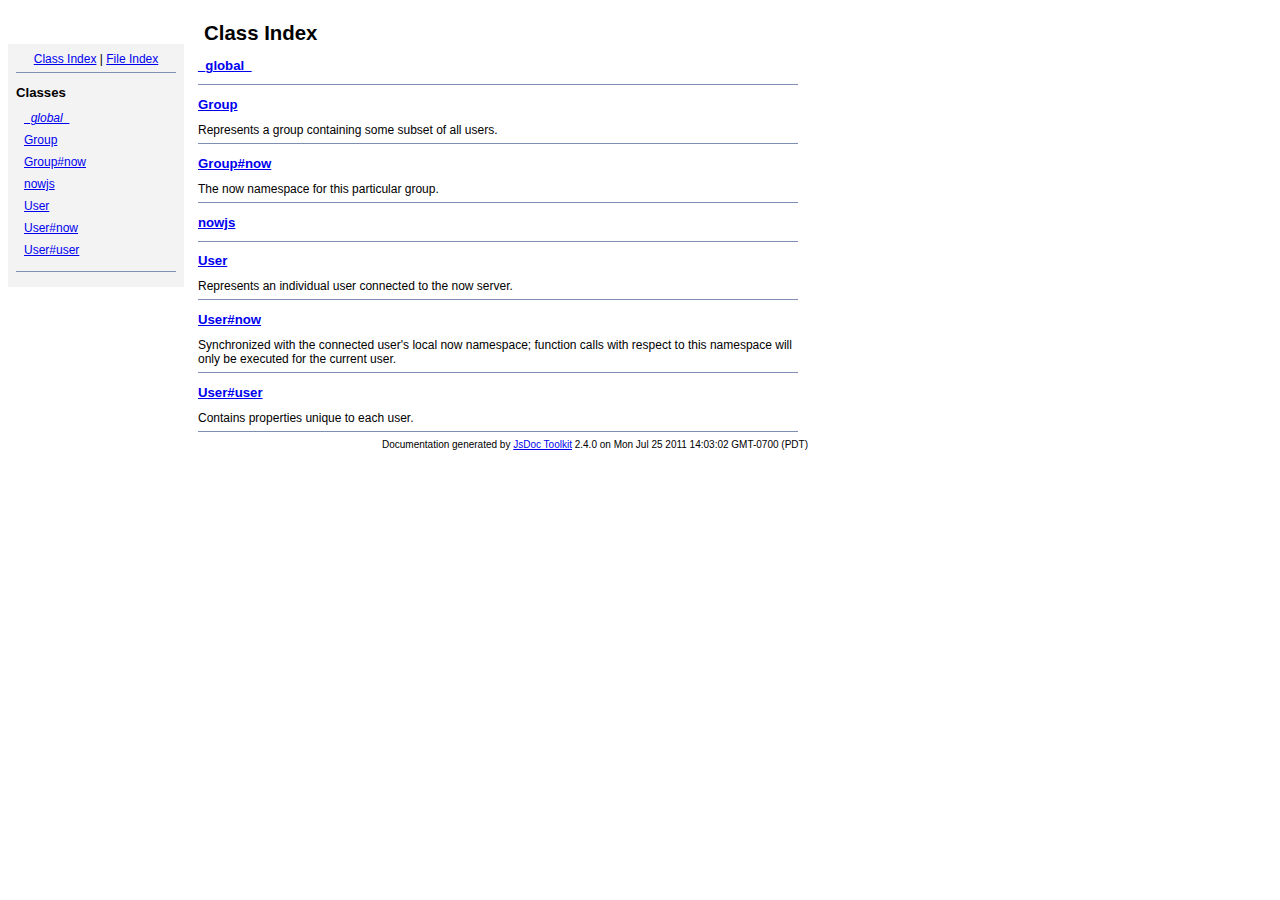
<file: Documents/nodejs/node_modules/now/doc/jsdoc/index.html>
<!DOCTYPE html PUBLIC "-//W3C//DTD XHTML 1.0 Transitional//EN"
        "http://www.w3.org/TR/xhtml1/DTD/xhtml1-transitional.dtd">
<html xmlns="http://www.w3.org/1999/xhtml" xml:lang="en" lang="en">
	<head>
		<meta http-equiv="content-type" content="text/html; charset=utf8" />
		
		<title>JsDoc Reference - Index</title>
		<meta name="generator" content="JsDoc Toolkit" />
		
		<style type="text/css">
		/* default.css */
body
{
	font: 12px "Lucida Grande", Tahoma, Arial, Helvetica, sans-serif;
	width: 800px;
}

.header
{
	clear: both;
	background-color: #ccc;
	padding: 8px;
}

h1
{
	font-size: 150%;
	font-weight: bold;
	padding: 0;
	margin: 1em 0 0 .3em;
}

hr
{
	border: none 0;
	border-top: 1px solid #7F8FB1;
	height: 1px;
}

pre.code
{
	display: block;
	padding: 8px;
	border: 1px dashed #ccc;
}

#index
{
	margin-top: 24px;
	float: left;
	width: 160px;
	position: absolute;
	left: 8px;
	background-color: #F3F3F3;
	padding: 8px;
}

#content
{
	margin-left: 190px;
	width: 600px;
}

.classList
{
	list-style-type: none;
	padding: 0;
	margin: 0 0 0 8px;
	font-family: arial, sans-serif;
	font-size: 1em;
	overflow: auto;
}

.classList li
{
	padding: 0;
	margin: 0 0 8px 0;
}

.summaryTable { width: 100%; }

h1.classTitle
{
	font-size:170%;
	line-height:130%;
}

h2 { font-size: 110%; }
caption, div.sectionTitle
{
	background-color: #7F8FB1;
	color: #fff;
	font-size:130%;
	text-align: left;
	padding: 2px 6px 2px 6px;
	border: 1px #7F8FB1 solid;
}

div.sectionTitle { margin-bottom: 8px; }
.summaryTable thead { display: none; }

.summaryTable td
{
	vertical-align: top;
	padding: 4px;
	border-bottom: 1px #7F8FB1 solid;
	border-right: 1px #7F8FB1 solid;
}

/*col#summaryAttributes {}*/
.summaryTable td.attributes
{
	border-left: 1px #7F8FB1 solid;
	width: 140px;
	text-align: right;
}

td.attributes, .fixedFont
{
	line-height: 15px;
	color: #002EBE;
	font-family: "Courier New",Courier,monospace;
	font-size: 13px;
}

.summaryTable td.nameDescription
{
	text-align: left;
	font-size: 13px;
	line-height: 15px;
}

.summaryTable td.nameDescription, .description
{
	line-height: 15px;
	padding: 4px;
	padding-left: 4px;
}

.summaryTable { margin-bottom: 8px; }

ul.inheritsList
{
	list-style: square;
	margin-left: 20px;
	padding-left: 0;
}

.detailList {
	margin-left: 20px; 
	line-height: 15px;
}
.detailList dt { margin-left: 20px; }

.detailList .heading
{
	font-weight: bold;
	padding-bottom: 6px;
	margin-left: 0;
}

.light, td.attributes, .light a:link, .light a:visited
{
	color: #777;
	font-style: italic;
}

.fineprint
{
	text-align: right;
	font-size: 10px;
}
		</style>
	</head>
	
	<body>
		<div id="header">
</div>
		
		<div id="index">
			<div align="center"><a href="index.html">Class Index</a>
| <a href="files.html">File Index</a></div>
<hr />
<h2>Classes</h2>
<ul class="classList">
	
	<li><i><a href="symbols/_global_.html">_global_</a></i></li>
	
	<li><a href="symbols/Group.html">Group</a></li>
	
	<li><a href="symbols/Group%23now.html">Group#now</a></li>
	
	<li><a href="symbols/nowjs.html">nowjs</a></li>
	
	<li><a href="symbols/User.html">User</a></li>
	
	<li><a href="symbols/User%23now.html">User#now</a></li>
	
	<li><a href="symbols/User%23user.html">User#user</a></li>
	
</ul>
<hr />
		</div>
		
		<div id="content">
			<h1 class="classTitle">Class Index</h1>
			
			
			<div>
				<h2><a href="symbols/_global_.html">_global_</a></h2>
				
			</div>
			<hr />
			
			<div>
				<h2><a href="symbols/Group.html">Group</a></h2>
				Represents a group containing some subset of all
     users.
			</div>
			<hr />
			
			<div>
				<h2><a href="symbols/Group%23now.html">Group#now</a></h2>
				The now namespace for this particular group.
			</div>
			<hr />
			
			<div>
				<h2><a href="symbols/nowjs.html">nowjs</a></h2>
				
			</div>
			<hr />
			
			<div>
				<h2><a href="symbols/User.html">User</a></h2>
				Represents an individual user connected to the now
server.
			</div>
			<hr />
			
			<div>
				<h2><a href="symbols/User%23now.html">User#now</a></h2>
				Synchronized with the connected user's local now
namespace; function calls with respect to this namespace will
only be executed for the current user.
			</div>
			<hr />
			
			<div>
				<h2><a href="symbols/User%23user.html">User#user</a></h2>
				Contains properties unique to each user.
			</div>
			<hr />
			
			
		</div>
		<div class="fineprint" style="clear:both">
			
			Documentation generated by <a href="http://code.google.com/p/jsdoc-toolkit/" target="_blankt">JsDoc Toolkit</a> 2.4.0 on Mon Jul 25 2011 14:03:02 GMT-0700 (PDT)
		</div>
	</body>
</html>
</file>
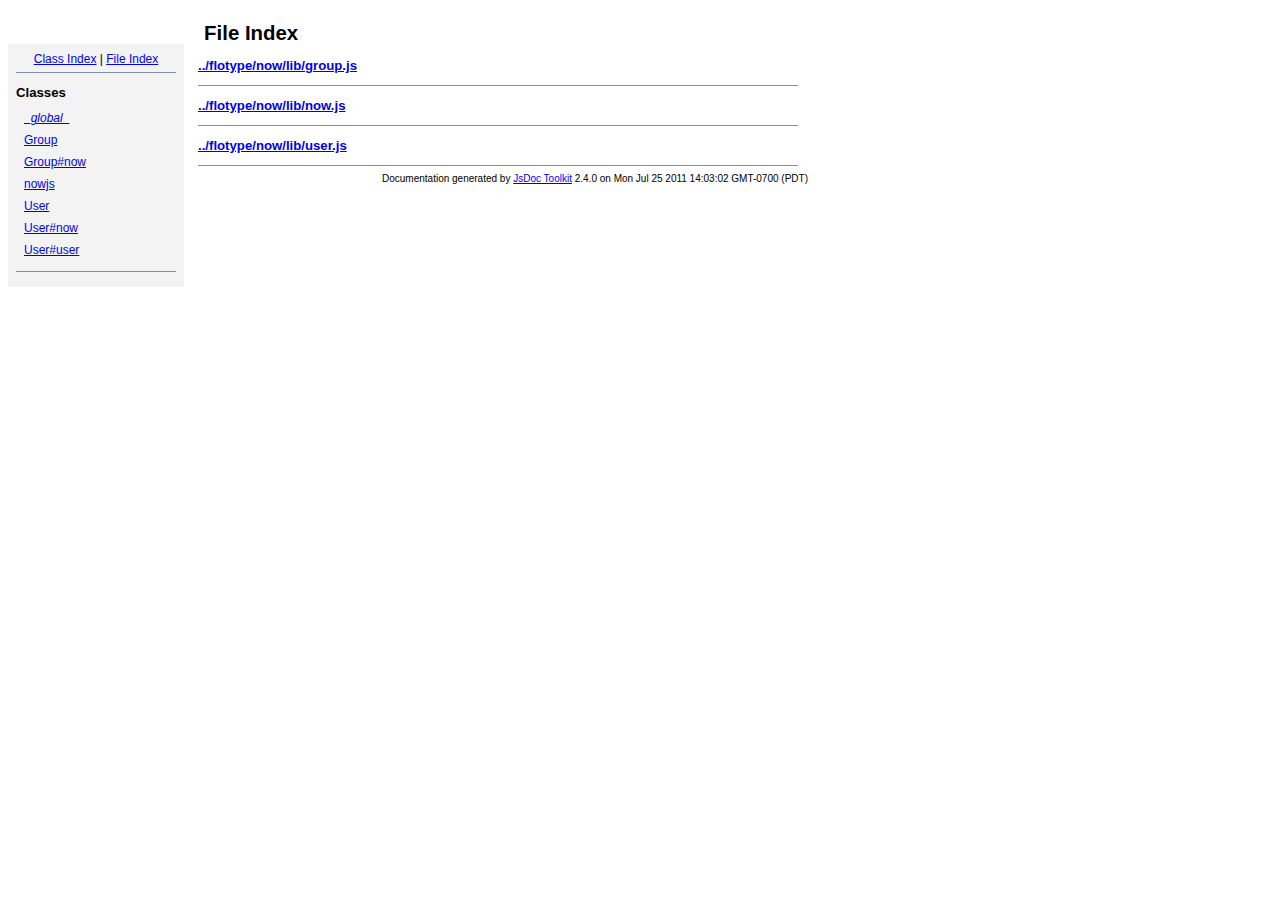
<file: Documents/nodejs/node_modules/now/doc/jsdoc/files.html>
<!DOCTYPE html PUBLIC "-//W3C//DTD XHTML 1.0 Transitional//EN"
        "http://www.w3.org/TR/xhtml1/DTD/xhtml1-transitional.dtd">
<html xmlns="http://www.w3.org/1999/xhtml" xml:lang="en" lang="en">
	<head>
		<meta http-equiv="content-type" content="text/html; charset=utf8" />
		
		<title>JsDoc Reference - File Index</title>
		<meta name="generator" content="JsDoc Toolkit" />
		
		<style type="text/css">
		/* default.css */
body
{
	font: 12px "Lucida Grande", Tahoma, Arial, Helvetica, sans-serif;
	width: 800px;
}

.header
{
	clear: both;
	background-color: #ccc;
	padding: 8px;
}

h1
{
	font-size: 150%;
	font-weight: bold;
	padding: 0;
	margin: 1em 0 0 .3em;
}

hr
{
	border: none 0;
	border-top: 1px solid #7F8FB1;
	height: 1px;
}

pre.code
{
	display: block;
	padding: 8px;
	border: 1px dashed #ccc;
}

#index
{
	margin-top: 24px;
	float: left;
	width: 160px;
	position: absolute;
	left: 8px;
	background-color: #F3F3F3;
	padding: 8px;
}

#content
{
	margin-left: 190px;
	width: 600px;
}

.classList
{
	list-style-type: none;
	padding: 0;
	margin: 0 0 0 8px;
	font-family: arial, sans-serif;
	font-size: 1em;
	overflow: auto;
}

.classList li
{
	padding: 0;
	margin: 0 0 8px 0;
}

.summaryTable { width: 100%; }

h1.classTitle
{
	font-size:170%;
	line-height:130%;
}

h2 { font-size: 110%; }
caption, div.sectionTitle
{
	background-color: #7F8FB1;
	color: #fff;
	font-size:130%;
	text-align: left;
	padding: 2px 6px 2px 6px;
	border: 1px #7F8FB1 solid;
}

div.sectionTitle { margin-bottom: 8px; }
.summaryTable thead { display: none; }

.summaryTable td
{
	vertical-align: top;
	padding: 4px;
	border-bottom: 1px #7F8FB1 solid;
	border-right: 1px #7F8FB1 solid;
}

/*col#summaryAttributes {}*/
.summaryTable td.attributes
{
	border-left: 1px #7F8FB1 solid;
	width: 140px;
	text-align: right;
}

td.attributes, .fixedFont
{
	line-height: 15px;
	color: #002EBE;
	font-family: "Courier New",Courier,monospace;
	font-size: 13px;
}

.summaryTable td.nameDescription
{
	text-align: left;
	font-size: 13px;
	line-height: 15px;
}

.summaryTable td.nameDescription, .description
{
	line-height: 15px;
	padding: 4px;
	padding-left: 4px;
}

.summaryTable { margin-bottom: 8px; }

ul.inheritsList
{
	list-style: square;
	margin-left: 20px;
	padding-left: 0;
}

.detailList {
	margin-left: 20px; 
	line-height: 15px;
}
.detailList dt { margin-left: 20px; }

.detailList .heading
{
	font-weight: bold;
	padding-bottom: 6px;
	margin-left: 0;
}

.light, td.attributes, .light a:link, .light a:visited
{
	color: #777;
	font-style: italic;
}

.fineprint
{
	text-align: right;
	font-size: 10px;
}
		</style>
	</head>
	
	<body>
		<div id="header">
</div>
		
		<div id="index">
			<div align="center"><a href="index.html">Class Index</a>
| <a href="files.html">File Index</a></div>
<hr />
<h2>Classes</h2>
<ul class="classList">
	
	<li><i><a href="symbols/_global_.html">_global_</a></i></li>
	
	<li><a href="symbols/Group.html">Group</a></li>
	
	<li><a href="symbols/Group%23now.html">Group#now</a></li>
	
	<li><a href="symbols/nowjs.html">nowjs</a></li>
	
	<li><a href="symbols/User.html">User</a></li>
	
	<li><a href="symbols/User%23now.html">User#now</a></li>
	
	<li><a href="symbols/User%23user.html">User#user</a></li>
	
</ul>
<hr />
		</div>
		
		<div id="content">
			<h1 class="classTitle">File Index</h1>
			
			
			<div>
				<h2><a href="symbols/src/flotype_now_lib_group.js.html">../flotype/now/lib/group.js</a></h2>
				
				<dl>
					
					
					
					
				</dl>
			</div>
			<hr />
			
			<div>
				<h2><a href="symbols/src/flotype_now_lib_now.js.html">../flotype/now/lib/now.js</a></h2>
				
				<dl>
					
					
					
					
				</dl>
			</div>
			<hr />
			
			<div>
				<h2><a href="symbols/src/flotype_now_lib_user.js.html">../flotype/now/lib/user.js</a></h2>
				
				<dl>
					
					
					
					
				</dl>
			</div>
			<hr />
			
			
		</div>
		<div class="fineprint" style="clear:both">
			
			Documentation generated by <a href="http://code.google.com/p/jsdoc-toolkit/" target="_blankt">JsDoc Toolkit</a> 2.4.0 on Mon Jul 25 2011 14:03:02 GMT-0700 (PDT)
		</div>
	</body>
</html>
</file>
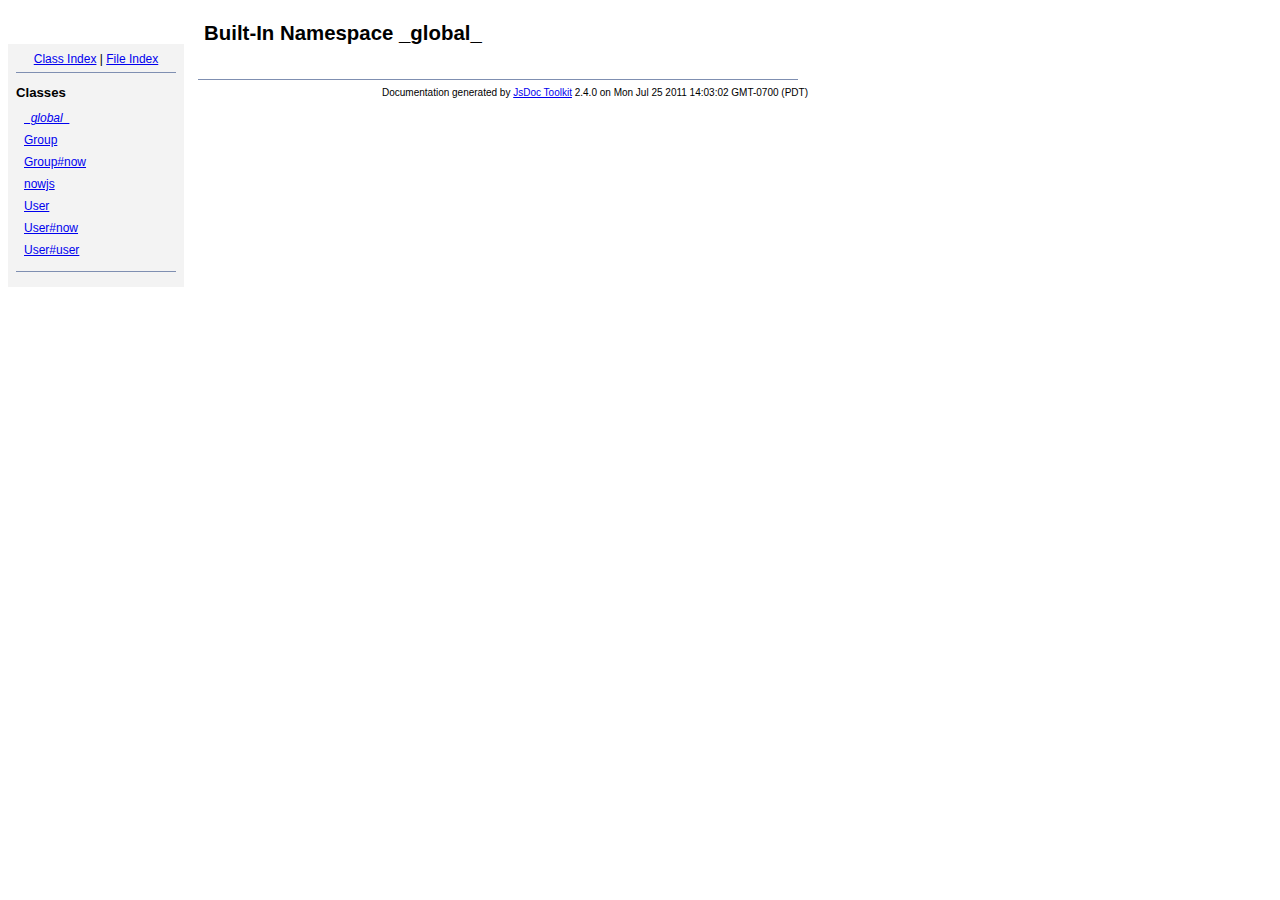
<file: Documents/nodejs/node_modules/now/doc/jsdoc/symbols/_global_.html>
<!DOCTYPE html PUBLIC "-//W3C//DTD XHTML 1.0 Transitional//EN"
        "http://www.w3.org/TR/xhtml1/DTD/xhtml1-transitional.dtd">
<html xmlns="http://www.w3.org/1999/xhtml" xml:lang="en" lang="en">
	<head>
		<meta http-equiv="content-type" content="text/html; charset=utf8" />
		<meta name="generator" content="JsDoc Toolkit" />
		
		<title>JsDoc Reference - _global_</title>

		<style type="text/css">
			/* default.css */
body
{
	font: 12px "Lucida Grande", Tahoma, Arial, Helvetica, sans-serif;
	width: 800px;
}

.header
{
	clear: both;
	background-color: #ccc;
	padding: 8px;
}

h1
{
	font-size: 150%;
	font-weight: bold;
	padding: 0;
	margin: 1em 0 0 .3em;
}

hr
{
	border: none 0;
	border-top: 1px solid #7F8FB1;
	height: 1px;
}

pre.code
{
	display: block;
	padding: 8px;
	border: 1px dashed #ccc;
}

#index
{
	margin-top: 24px;
	float: left;
	width: 160px;
	position: absolute;
	left: 8px;
	background-color: #F3F3F3;
	padding: 8px;
}

#content
{
	margin-left: 190px;
	width: 600px;
}

.classList
{
	list-style-type: none;
	padding: 0;
	margin: 0 0 0 8px;
	font-family: arial, sans-serif;
	font-size: 1em;
	overflow: auto;
}

.classList li
{
	padding: 0;
	margin: 0 0 8px 0;
}

.summaryTable { width: 100%; }

h1.classTitle
{
	font-size:170%;
	line-height:130%;
}

h2 { font-size: 110%; }
caption, div.sectionTitle
{
	background-color: #7F8FB1;
	color: #fff;
	font-size:130%;
	text-align: left;
	padding: 2px 6px 2px 6px;
	border: 1px #7F8FB1 solid;
}

div.sectionTitle { margin-bottom: 8px; }
.summaryTable thead { display: none; }

.summaryTable td
{
	vertical-align: top;
	padding: 4px;
	border-bottom: 1px #7F8FB1 solid;
	border-right: 1px #7F8FB1 solid;
}

/*col#summaryAttributes {}*/
.summaryTable td.attributes
{
	border-left: 1px #7F8FB1 solid;
	width: 140px;
	text-align: right;
}

td.attributes, .fixedFont
{
	line-height: 15px;
	color: #002EBE;
	font-family: "Courier New",Courier,monospace;
	font-size: 13px;
}

.summaryTable td.nameDescription
{
	text-align: left;
	font-size: 13px;
	line-height: 15px;
}

.summaryTable td.nameDescription, .description
{
	line-height: 15px;
	padding: 4px;
	padding-left: 4px;
}

.summaryTable { margin-bottom: 8px; }

ul.inheritsList
{
	list-style: square;
	margin-left: 20px;
	padding-left: 0;
}

.detailList {
	margin-left: 20px; 
	line-height: 15px;
}
.detailList dt { margin-left: 20px; }

.detailList .heading
{
	font-weight: bold;
	padding-bottom: 6px;
	margin-left: 0;
}

.light, td.attributes, .light a:link, .light a:visited
{
	color: #777;
	font-style: italic;
}

.fineprint
{
	text-align: right;
	font-size: 10px;
}
		</style>
	</head>

	<body>
<!-- ============================== header ================================= -->	
		<!-- begin static/header.html -->
		<div id="header">
</div>
		<!-- end static/header.html -->

<!-- ============================== classes index ============================ -->
		<div id="index">
			<!-- begin publish.classesIndex -->
			<div align="center"><a href="../index.html">Class Index</a>
| <a href="../files.html">File Index</a></div>
<hr />
<h2>Classes</h2>
<ul class="classList">
	
	<li><i><a href="../symbols/_global_.html">_global_</a></i></li>
	
	<li><a href="../symbols/Group.html">Group</a></li>
	
	<li><a href="../symbols/Group%23now.html">Group#now</a></li>
	
	<li><a href="../symbols/nowjs.html">nowjs</a></li>
	
	<li><a href="../symbols/User.html">User</a></li>
	
	<li><a href="../symbols/User%23now.html">User#now</a></li>
	
	<li><a href="../symbols/User%23user.html">User#user</a></li>
	
</ul>
<hr />
			<!-- end publish.classesIndex -->
		</div>
		
		<div id="content">
<!-- ============================== class title ============================ -->
			<h1 class="classTitle">
				
				Built-In Namespace _global_
			</h1>

<!-- ============================== class summary ========================== -->			
			<p class="description">
				
				
			
				
				
				
			</p>

<!-- ============================== constructor summary ==================== -->			
			

<!-- ============================== properties summary ===================== -->
			

<!-- ============================== methods summary ======================== -->
			
<!-- ============================== events summary ======================== -->
			

<!-- ============================== constructor details ==================== -->		
			

<!-- ============================== field details ========================== -->		
			

<!-- ============================== method details ========================= -->		
			
			
<!-- ============================== event details ========================= -->		
			
			
			<hr />
		</div>

		
<!-- ============================== footer ================================= -->
		<div class="fineprint" style="clear:both">
			
			Documentation generated by <a href="http://code.google.com/p/jsdoc-toolkit/" target="_blank">JsDoc Toolkit</a> 2.4.0 on Mon Jul 25 2011 14:03:02 GMT-0700 (PDT)
		</div>
	</body>
</html>
</file>
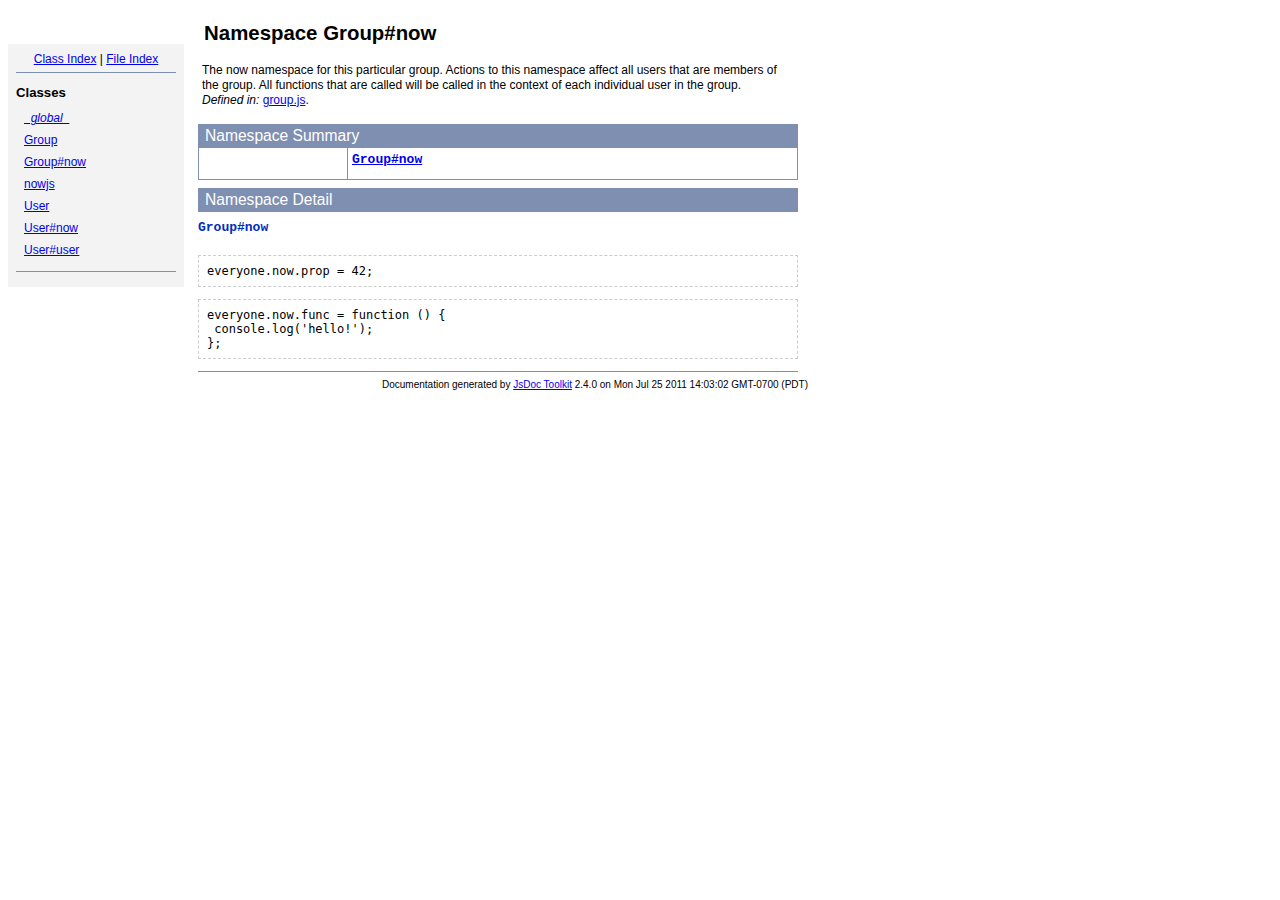
<file: Documents/nodejs/node_modules/now/doc/jsdoc/symbols/Group#now.html>
<!DOCTYPE html PUBLIC "-//W3C//DTD XHTML 1.0 Transitional//EN"
        "http://www.w3.org/TR/xhtml1/DTD/xhtml1-transitional.dtd">
<html xmlns="http://www.w3.org/1999/xhtml" xml:lang="en" lang="en">
	<head>
		<meta http-equiv="content-type" content="text/html; charset=utf8" />
		<meta name="generator" content="JsDoc Toolkit" />
		
		<title>JsDoc Reference - Group#now</title>

		<style type="text/css">
			/* default.css */
body
{
	font: 12px "Lucida Grande", Tahoma, Arial, Helvetica, sans-serif;
	width: 800px;
}

.header
{
	clear: both;
	background-color: #ccc;
	padding: 8px;
}

h1
{
	font-size: 150%;
	font-weight: bold;
	padding: 0;
	margin: 1em 0 0 .3em;
}

hr
{
	border: none 0;
	border-top: 1px solid #7F8FB1;
	height: 1px;
}

pre.code
{
	display: block;
	padding: 8px;
	border: 1px dashed #ccc;
}

#index
{
	margin-top: 24px;
	float: left;
	width: 160px;
	position: absolute;
	left: 8px;
	background-color: #F3F3F3;
	padding: 8px;
}

#content
{
	margin-left: 190px;
	width: 600px;
}

.classList
{
	list-style-type: none;
	padding: 0;
	margin: 0 0 0 8px;
	font-family: arial, sans-serif;
	font-size: 1em;
	overflow: auto;
}

.classList li
{
	padding: 0;
	margin: 0 0 8px 0;
}

.summaryTable { width: 100%; }

h1.classTitle
{
	font-size:170%;
	line-height:130%;
}

h2 { font-size: 110%; }
caption, div.sectionTitle
{
	background-color: #7F8FB1;
	color: #fff;
	font-size:130%;
	text-align: left;
	padding: 2px 6px 2px 6px;
	border: 1px #7F8FB1 solid;
}

div.sectionTitle { margin-bottom: 8px; }
.summaryTable thead { display: none; }

.summaryTable td
{
	vertical-align: top;
	padding: 4px;
	border-bottom: 1px #7F8FB1 solid;
	border-right: 1px #7F8FB1 solid;
}

/*col#summaryAttributes {}*/
.summaryTable td.attributes
{
	border-left: 1px #7F8FB1 solid;
	width: 140px;
	text-align: right;
}

td.attributes, .fixedFont
{
	line-height: 15px;
	color: #002EBE;
	font-family: "Courier New",Courier,monospace;
	font-size: 13px;
}

.summaryTable td.nameDescription
{
	text-align: left;
	font-size: 13px;
	line-height: 15px;
}

.summaryTable td.nameDescription, .description
{
	line-height: 15px;
	padding: 4px;
	padding-left: 4px;
}

.summaryTable { margin-bottom: 8px; }

ul.inheritsList
{
	list-style: square;
	margin-left: 20px;
	padding-left: 0;
}

.detailList {
	margin-left: 20px; 
	line-height: 15px;
}
.detailList dt { margin-left: 20px; }

.detailList .heading
{
	font-weight: bold;
	padding-bottom: 6px;
	margin-left: 0;
}

.light, td.attributes, .light a:link, .light a:visited
{
	color: #777;
	font-style: italic;
}

.fineprint
{
	text-align: right;
	font-size: 10px;
}
		</style>
	</head>

	<body>
<!-- ============================== header ================================= -->	
		<!-- begin static/header.html -->
		<div id="header">
</div>
		<!-- end static/header.html -->

<!-- ============================== classes index ============================ -->
		<div id="index">
			<!-- begin publish.classesIndex -->
			<div align="center"><a href="../index.html">Class Index</a>
| <a href="../files.html">File Index</a></div>
<hr />
<h2>Classes</h2>
<ul class="classList">
	
	<li><i><a href="../symbols/_global_.html">_global_</a></i></li>
	
	<li><a href="../symbols/Group.html">Group</a></li>
	
	<li><a href="../symbols/Group%23now.html">Group#now</a></li>
	
	<li><a href="../symbols/nowjs.html">nowjs</a></li>
	
	<li><a href="../symbols/User.html">User</a></li>
	
	<li><a href="../symbols/User%23now.html">User#now</a></li>
	
	<li><a href="../symbols/User%23user.html">User#user</a></li>
	
</ul>
<hr />
			<!-- end publish.classesIndex -->
		</div>
		
		<div id="content">
<!-- ============================== class title ============================ -->
			<h1 class="classTitle">
				
				Namespace Group#now
			</h1>

<!-- ============================== class summary ========================== -->			
			<p class="description">
				
				
			
				The now namespace for this particular group. Actions
to this namespace affect all users that are members of the
group. All functions that are called will be called in the
context of each individual user in the group.
				
				
					<br /><i>Defined in: </i> <a href="../symbols/src/flotype_now_lib_group.js.html">group.js</a>.
				
			</p>

<!-- ============================== constructor summary ==================== -->			
			
			<table class="summaryTable" cellspacing="0" summary="A summary of the constructor documented in the class Group#now.">
				<caption>Namespace Summary</caption>
				<thead>
					<tr>
						<th scope="col">Constructor Attributes</th>
						<th scope="col">Constructor Name and Description</th>
					</tr>
				</thead>
				<tbody>
					<tr>
						<td class="attributes">&nbsp;</td>
						<td class="nameDescription" >
							<div class="fixedFont">
								<b><a href="../symbols/Group%23now.html#constructor">Group#now</a></b>
							</div>
							<div class="description"></div>
						</td>
					</tr>
				</tbody>
			</table>
			

<!-- ============================== properties summary ===================== -->
			

<!-- ============================== methods summary ======================== -->
			
<!-- ============================== events summary ======================== -->
			

<!-- ============================== constructor details ==================== -->		
			
			<div class="details"><a name="constructor"> </a>
				<div class="sectionTitle">
					Namespace Detail
				</div>
				
				<div class="fixedFont">
						<b>Group#now</b>
				</div>
				
				<div class="description">
					
					
				</div>
				
				
				
				<pre class="code">everyone.now.prop = 42;</pre>
				
				<pre class="code">everyone.now.func = function () {
 console.log('hello!');
};</pre>
				
				
				
				
					
					
					
					
					
					
					

			</div>
			

<!-- ============================== field details ========================== -->		
			

<!-- ============================== method details ========================= -->		
			
			
<!-- ============================== event details ========================= -->		
			
			
			<hr />
		</div>

		
<!-- ============================== footer ================================= -->
		<div class="fineprint" style="clear:both">
			
			Documentation generated by <a href="http://code.google.com/p/jsdoc-toolkit/" target="_blank">JsDoc Toolkit</a> 2.4.0 on Mon Jul 25 2011 14:03:02 GMT-0700 (PDT)
		</div>
	</body>
</html>
</file>
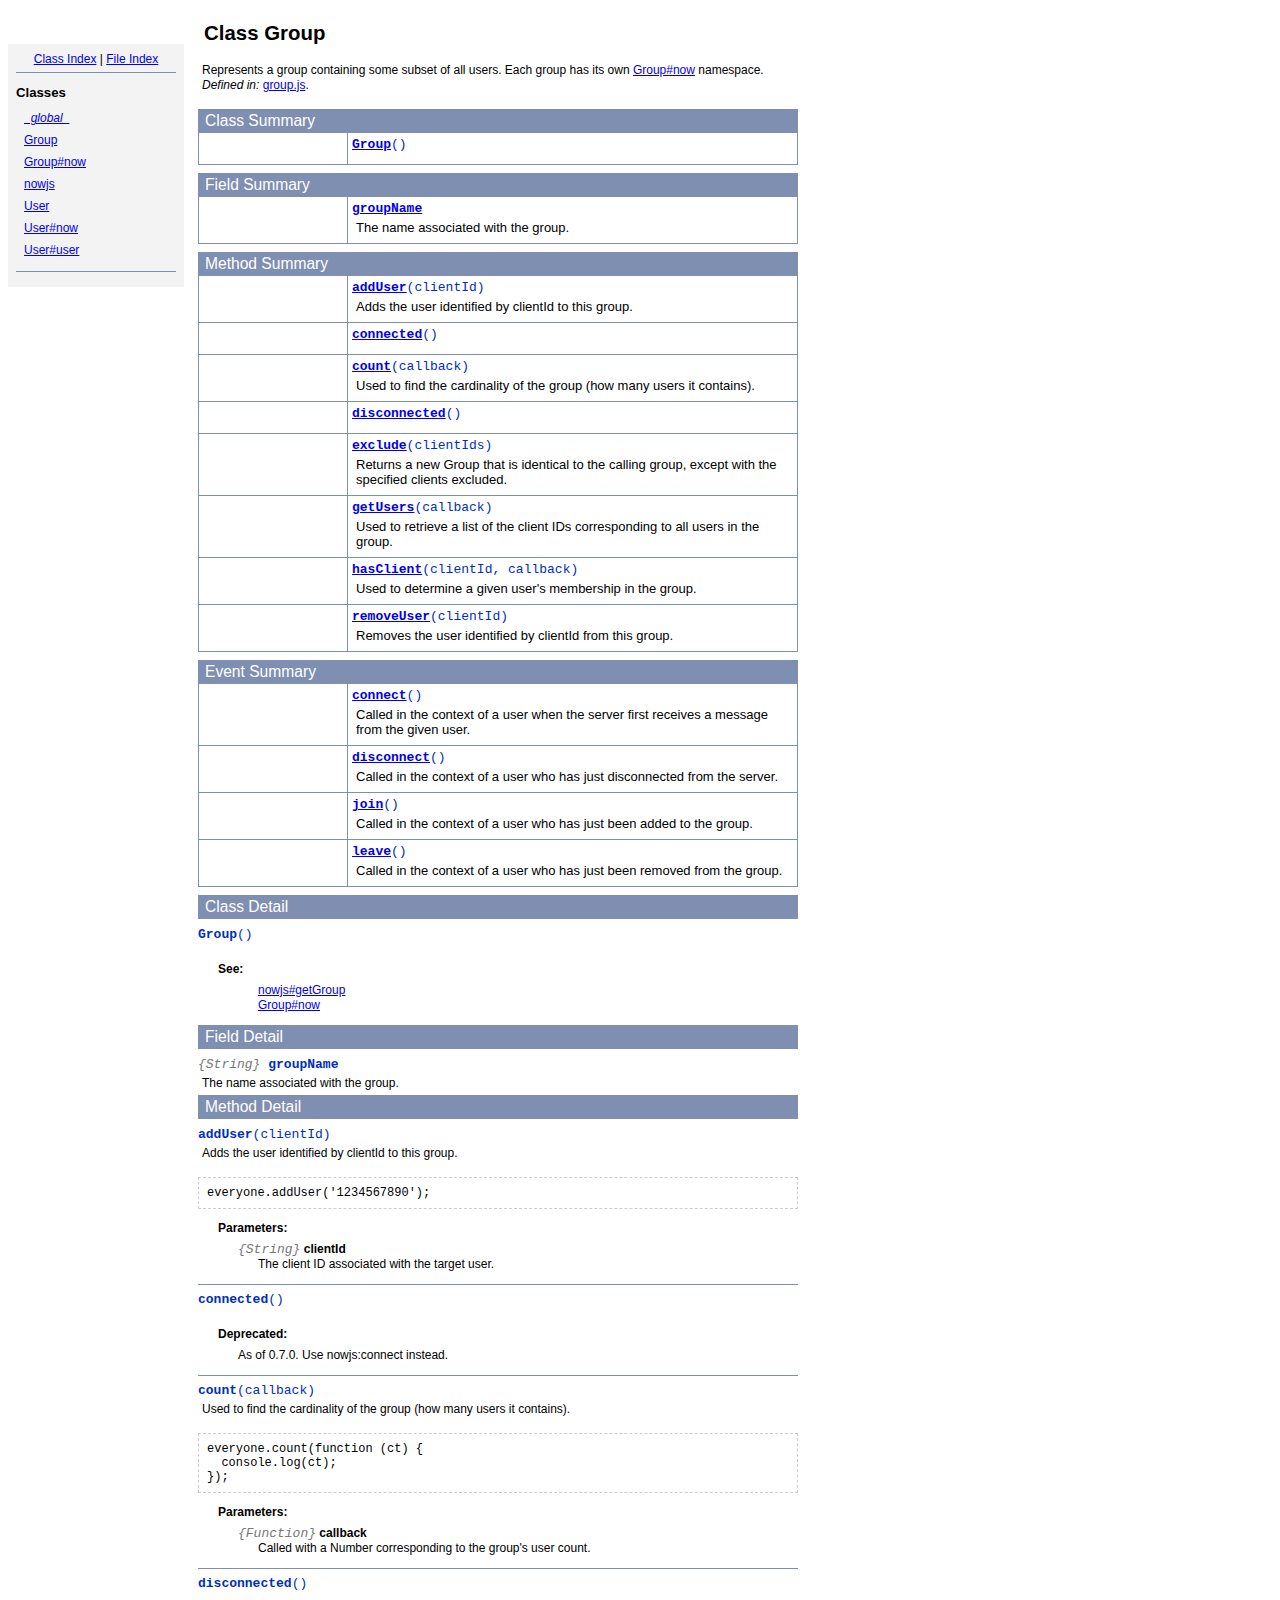
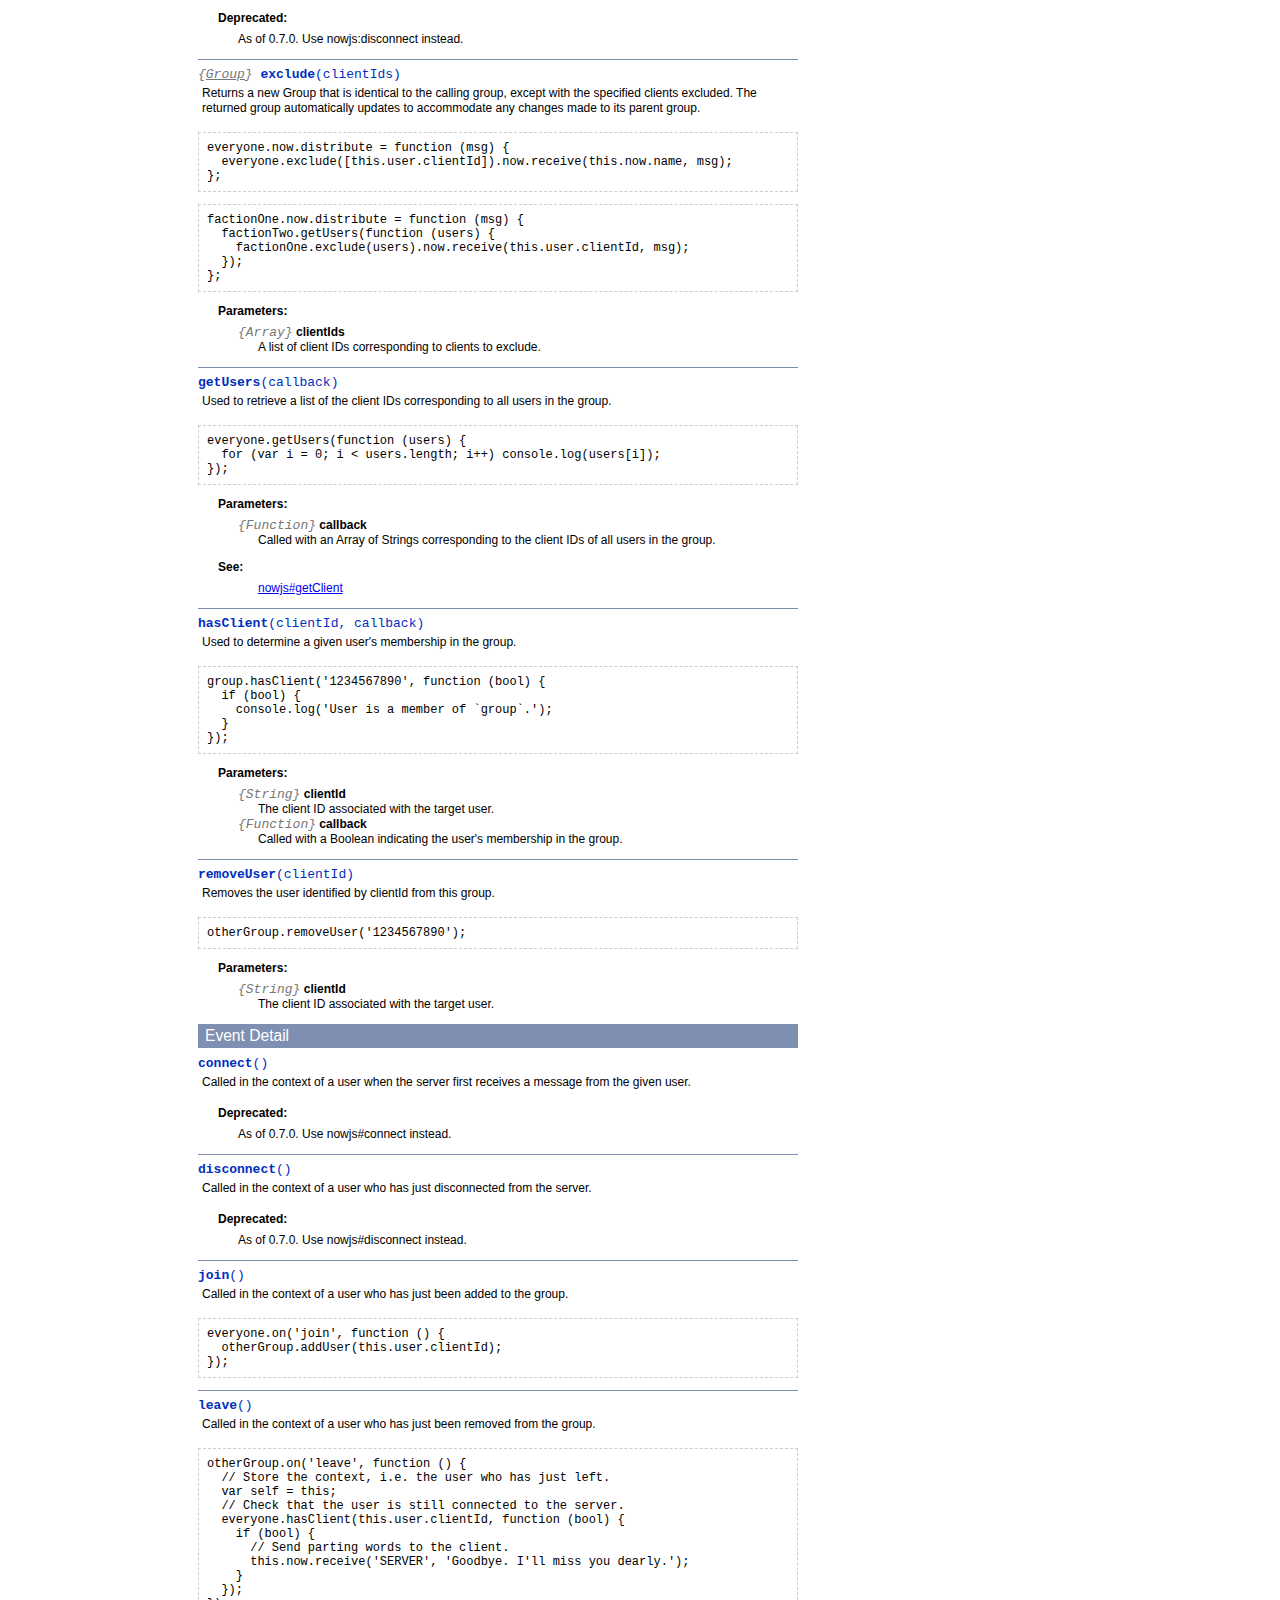
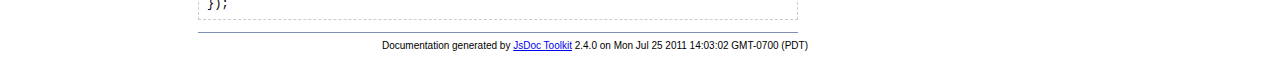
<file: Documents/nodejs/node_modules/now/doc/jsdoc/symbols/Group.html>
<!DOCTYPE html PUBLIC "-//W3C//DTD XHTML 1.0 Transitional//EN"
        "http://www.w3.org/TR/xhtml1/DTD/xhtml1-transitional.dtd">
<html xmlns="http://www.w3.org/1999/xhtml" xml:lang="en" lang="en">
	<head>
		<meta http-equiv="content-type" content="text/html; charset=utf8" />
		<meta name="generator" content="JsDoc Toolkit" />
		
		<title>JsDoc Reference - Group</title>

		<style type="text/css">
			/* default.css */
body
{
	font: 12px "Lucida Grande", Tahoma, Arial, Helvetica, sans-serif;
	width: 800px;
}

.header
{
	clear: both;
	background-color: #ccc;
	padding: 8px;
}

h1
{
	font-size: 150%;
	font-weight: bold;
	padding: 0;
	margin: 1em 0 0 .3em;
}

hr
{
	border: none 0;
	border-top: 1px solid #7F8FB1;
	height: 1px;
}

pre.code
{
	display: block;
	padding: 8px;
	border: 1px dashed #ccc;
}

#index
{
	margin-top: 24px;
	float: left;
	width: 160px;
	position: absolute;
	left: 8px;
	background-color: #F3F3F3;
	padding: 8px;
}

#content
{
	margin-left: 190px;
	width: 600px;
}

.classList
{
	list-style-type: none;
	padding: 0;
	margin: 0 0 0 8px;
	font-family: arial, sans-serif;
	font-size: 1em;
	overflow: auto;
}

.classList li
{
	padding: 0;
	margin: 0 0 8px 0;
}

.summaryTable { width: 100%; }

h1.classTitle
{
	font-size:170%;
	line-height:130%;
}

h2 { font-size: 110%; }
caption, div.sectionTitle
{
	background-color: #7F8FB1;
	color: #fff;
	font-size:130%;
	text-align: left;
	padding: 2px 6px 2px 6px;
	border: 1px #7F8FB1 solid;
}

div.sectionTitle { margin-bottom: 8px; }
.summaryTable thead { display: none; }

.summaryTable td
{
	vertical-align: top;
	padding: 4px;
	border-bottom: 1px #7F8FB1 solid;
	border-right: 1px #7F8FB1 solid;
}

/*col#summaryAttributes {}*/
.summaryTable td.attributes
{
	border-left: 1px #7F8FB1 solid;
	width: 140px;
	text-align: right;
}

td.attributes, .fixedFont
{
	line-height: 15px;
	color: #002EBE;
	font-family: "Courier New",Courier,monospace;
	font-size: 13px;
}

.summaryTable td.nameDescription
{
	text-align: left;
	font-size: 13px;
	line-height: 15px;
}

.summaryTable td.nameDescription, .description
{
	line-height: 15px;
	padding: 4px;
	padding-left: 4px;
}

.summaryTable { margin-bottom: 8px; }

ul.inheritsList
{
	list-style: square;
	margin-left: 20px;
	padding-left: 0;
}

.detailList {
	margin-left: 20px; 
	line-height: 15px;
}
.detailList dt { margin-left: 20px; }

.detailList .heading
{
	font-weight: bold;
	padding-bottom: 6px;
	margin-left: 0;
}

.light, td.attributes, .light a:link, .light a:visited
{
	color: #777;
	font-style: italic;
}

.fineprint
{
	text-align: right;
	font-size: 10px;
}
		</style>
	</head>

	<body>
<!-- ============================== header ================================= -->	
		<!-- begin static/header.html -->
		<div id="header">
</div>
		<!-- end static/header.html -->

<!-- ============================== classes index ============================ -->
		<div id="index">
			<!-- begin publish.classesIndex -->
			<div align="center"><a href="../index.html">Class Index</a>
| <a href="../files.html">File Index</a></div>
<hr />
<h2>Classes</h2>
<ul class="classList">
	
	<li><i><a href="../symbols/_global_.html">_global_</a></i></li>
	
	<li><a href="../symbols/Group.html">Group</a></li>
	
	<li><a href="../symbols/Group%23now.html">Group#now</a></li>
	
	<li><a href="../symbols/nowjs.html">nowjs</a></li>
	
	<li><a href="../symbols/User.html">User</a></li>
	
	<li><a href="../symbols/User%23now.html">User#now</a></li>
	
	<li><a href="../symbols/User%23user.html">User#user</a></li>
	
</ul>
<hr />
			<!-- end publish.classesIndex -->
		</div>
		
		<div id="content">
<!-- ============================== class title ============================ -->
			<h1 class="classTitle">
				
				Class Group
			</h1>

<!-- ============================== class summary ========================== -->			
			<p class="description">
				
				
			
				Represents a group containing some subset of all
     users. Each group has its own <a href="../symbols/Group%23now.html">Group#now</a> namespace.
				
				
					<br /><i>Defined in: </i> <a href="../symbols/src/flotype_now_lib_group.js.html">group.js</a>.
				
			</p>

<!-- ============================== constructor summary ==================== -->			
			
			<table class="summaryTable" cellspacing="0" summary="A summary of the constructor documented in the class Group.">
				<caption>Class Summary</caption>
				<thead>
					<tr>
						<th scope="col">Constructor Attributes</th>
						<th scope="col">Constructor Name and Description</th>
					</tr>
				</thead>
				<tbody>
					<tr>
						<td class="attributes">&nbsp;</td>
						<td class="nameDescription" >
							<div class="fixedFont">
								<b><a href="../symbols/Group.html#constructor">Group</a></b>()
							</div>
							<div class="description"></div>
						</td>
					</tr>
				</tbody>
			</table>
			

<!-- ============================== properties summary ===================== -->
			
				
				
				<table class="summaryTable" cellspacing="0" summary="A summary of the fields documented in the class Group.">
					<caption>Field Summary</caption>
					<thead>
						<tr>
							<th scope="col">Field Attributes</th>
							<th scope="col">Field Name and Description</th>
						</tr>
					</thead>
					<tbody>
					
						<tr>
							<td class="attributes">&nbsp;</td>
							<td class="nameDescription">
								<div class="fixedFont">
								<b><a href="../symbols/Group.html#groupName">groupName</a></b>
								</div>
								<div class="description">The name associated with the group.</div>
							</td>
						</tr>
					
					</tbody>
				</table>
				
				
				
			

<!-- ============================== methods summary ======================== -->
			
				
				
				<table class="summaryTable" cellspacing="0" summary="A summary of the methods documented in the class Group.">
					<caption>Method Summary</caption>
					<thead>
						<tr>
							<th scope="col">Method Attributes</th>
							<th scope="col">Method Name and Description</th>
						</tr>
					</thead>
					<tbody>
					
						<tr>
							<td class="attributes">&nbsp;</td>
							<td class="nameDescription">
								<div class="fixedFont"><b><a href="../symbols/Group.html#addUser">addUser</a></b>(clientId)
								</div>
								<div class="description">Adds the user identified by clientId to this group.</div>
							</td>
						</tr>
					
						<tr>
							<td class="attributes">&nbsp;</td>
							<td class="nameDescription">
								<div class="fixedFont"><b><a href="../symbols/Group.html#connected">connected</a></b>()
								</div>
								<div class="description"></div>
							</td>
						</tr>
					
						<tr>
							<td class="attributes">&nbsp;</td>
							<td class="nameDescription">
								<div class="fixedFont"><b><a href="../symbols/Group.html#count">count</a></b>(callback)
								</div>
								<div class="description">Used to find the cardinality of the group (how
many users it contains).</div>
							</td>
						</tr>
					
						<tr>
							<td class="attributes">&nbsp;</td>
							<td class="nameDescription">
								<div class="fixedFont"><b><a href="../symbols/Group.html#disconnected">disconnected</a></b>()
								</div>
								<div class="description"></div>
							</td>
						</tr>
					
						<tr>
							<td class="attributes">&nbsp;</td>
							<td class="nameDescription">
								<div class="fixedFont"><b><a href="../symbols/Group.html#exclude">exclude</a></b>(clientIds)
								</div>
								<div class="description">Returns a new Group that is identical to the calling
group, except with the specified clients excluded.</div>
							</td>
						</tr>
					
						<tr>
							<td class="attributes">&nbsp;</td>
							<td class="nameDescription">
								<div class="fixedFont"><b><a href="../symbols/Group.html#getUsers">getUsers</a></b>(callback)
								</div>
								<div class="description">Used to retrieve a list of the client IDs
corresponding to all users in the group.</div>
							</td>
						</tr>
					
						<tr>
							<td class="attributes">&nbsp;</td>
							<td class="nameDescription">
								<div class="fixedFont"><b><a href="../symbols/Group.html#hasClient">hasClient</a></b>(clientId, callback)
								</div>
								<div class="description">Used to determine a given user's membership in the
group.</div>
							</td>
						</tr>
					
						<tr>
							<td class="attributes">&nbsp;</td>
							<td class="nameDescription">
								<div class="fixedFont"><b><a href="../symbols/Group.html#removeUser">removeUser</a></b>(clientId)
								</div>
								<div class="description">Removes the user identified by clientId from this group.</div>
							</td>
						</tr>
					
					</tbody>
				</table>
				
				
				
			
<!-- ============================== events summary ======================== -->
			
				
				
				<table class="summaryTable" cellspacing="0" summary="A summary of the events documented in the class Group.">
					<caption>Event Summary</caption>
					<thead>
						<tr>
							<th scope="col">Event Attributes</th>
							<th scope="col">Event Name and Description</th>
						</tr>
					</thead>
					<tbody>
					
						<tr>
							<td class="attributes">&nbsp;</td>
							<td class="nameDescription">
								<div class="fixedFont"><b><a href="../symbols/Group.html#event:connect">connect</a></b>()
								</div>
								<div class="description">Called in the context of a user when the server
first receives a message from the given user.</div>
							</td>
						</tr>
					
						<tr>
							<td class="attributes">&nbsp;</td>
							<td class="nameDescription">
								<div class="fixedFont"><b><a href="../symbols/Group.html#event:disconnect">disconnect</a></b>()
								</div>
								<div class="description">Called in the context of a user who has just
disconnected from the server.</div>
							</td>
						</tr>
					
						<tr>
							<td class="attributes">&nbsp;</td>
							<td class="nameDescription">
								<div class="fixedFont"><b><a href="../symbols/Group.html#event:join">join</a></b>()
								</div>
								<div class="description">Called in the context of a user who has just been
added to the group.</div>
							</td>
						</tr>
					
						<tr>
							<td class="attributes">&nbsp;</td>
							<td class="nameDescription">
								<div class="fixedFont"><b><a href="../symbols/Group.html#event:leave">leave</a></b>()
								</div>
								<div class="description">Called in the context of a user who has just been
removed from the group.</div>
							</td>
						</tr>
					
					</tbody>
				</table>
				
				
				
			

<!-- ============================== constructor details ==================== -->		
			
			<div class="details"><a name="constructor"> </a>
				<div class="sectionTitle">
					Class Detail
				</div>
				
				<div class="fixedFont">
						<b>Group</b>()
				</div>
				
				<div class="description">
					
					
				</div>
				
				
				
				
					
					
					
					
					
					
					
						<dl class="detailList">
						<dt class="heading">See:</dt>
						
							<dd><a href="../symbols/nowjs.html#getGroup">nowjs#getGroup</a></dd>
						
							<dd><a href="../symbols/Group%23now.html">Group#now</a></dd>
						
						</dl>
					

			</div>
			

<!-- ============================== field details ========================== -->		
			
				<div class="sectionTitle">
					Field Detail
				</div>
				
					<a name="groupName"> </a>
					<div class="fixedFont">
					
					<span class="light">{String}</span>
					<b>groupName</b>
					
					</div>
					<div class="description">
						The name associated with the group.
						
						
					</div>
					
					

						
						
						
						

					
				
			

<!-- ============================== method details ========================= -->		
			
				<div class="sectionTitle">
					Method Detail
				</div>
				
					<a name="addUser"> </a>
					<div class="fixedFont">
					
					
					<b>addUser</b>(clientId)
					
					</div>
					<div class="description">
						Adds the user identified by clientId to this group.
						
						
					</div>
					
					
					
					<pre class="code">everyone.addUser('1234567890');</pre>
					
					
					
						
							<dl class="detailList">
							<dt class="heading">Parameters:</dt>
							
								<dt>
									<span class="light fixedFont">{String}</span> <b>clientId</b>
									
								</dt>
								<dd>The client ID associated with the target
user.</dd>
							
							</dl>
						
						
						
						
						
						
						

					<hr />
				
					<a name="connected"> </a>
					<div class="fixedFont">
					
					
					<b>connected</b>()
					
					</div>
					<div class="description">
						
						
						
					</div>
					
					
					
						
						
							<dl class="detailList">
							<dt class="heading">Deprecated:</dt>
							<dt>
								As of 0.7.0. Use nowjs:connect instead.
							</dt>
							</dl>
						
						
						
						
						
						

					<hr />
				
					<a name="count"> </a>
					<div class="fixedFont">
					
					
					<b>count</b>(callback)
					
					</div>
					<div class="description">
						Used to find the cardinality of the group (how
many users it contains).
						
						
					</div>
					
					
					
					<pre class="code">everyone.count(function (ct) {
  console.log(ct);
});</pre>
					
					
					
						
							<dl class="detailList">
							<dt class="heading">Parameters:</dt>
							
								<dt>
									<span class="light fixedFont">{Function}</span> <b>callback</b>
									
								</dt>
								<dd>Called with a Number corresponding to
the group's user count.</dd>
							
							</dl>
						
						
						
						
						
						
						

					<hr />
				
					<a name="disconnected"> </a>
					<div class="fixedFont">
					
					
					<b>disconnected</b>()
					
					</div>
					<div class="description">
						
						
						
					</div>
					
					
					
						
						
							<dl class="detailList">
							<dt class="heading">Deprecated:</dt>
							<dt>
								As of 0.7.0. Use nowjs:disconnect instead.
							</dt>
							</dl>
						
						
						
						
						
						

					<hr />
				
					<a name="exclude"> </a>
					<div class="fixedFont">
					
					<span class="light">{<a href="../symbols/Group.html">Group</a>}</span>
					<b>exclude</b>(clientIds)
					
					</div>
					<div class="description">
						Returns a new Group that is identical to the calling
group, except with the specified clients excluded. The returned
group automatically updates to accommodate any changes made to
its parent group.
						
						
					</div>
					
					
					
					<pre class="code">everyone.now.distribute = function (msg) {
  everyone.exclude([this.user.clientId]).now.receive(this.now.name, msg);
};</pre>
					
					<pre class="code">factionOne.now.distribute = function (msg) {
  factionTwo.getUsers(function (users) {
    factionOne.exclude(users).now.receive(this.user.clientId, msg);
  });
};</pre>
					
					
					
						
							<dl class="detailList">
							<dt class="heading">Parameters:</dt>
							
								<dt>
									<span class="light fixedFont">{Array}</span> <b>clientIds</b>
									
								</dt>
								<dd>A list of client IDs corresponding to
clients to exclude.</dd>
							
							</dl>
						
						
						
						
						
						
						

					<hr />
				
					<a name="getUsers"> </a>
					<div class="fixedFont">
					
					
					<b>getUsers</b>(callback)
					
					</div>
					<div class="description">
						Used to retrieve a list of the client IDs
corresponding to all users in the group.
						
						
					</div>
					
					
					
					<pre class="code">everyone.getUsers(function (users) {
  for (var i = 0; i < users.length; i++) console.log(users[i]);
});</pre>
					
					
					
						
							<dl class="detailList">
							<dt class="heading">Parameters:</dt>
							
								<dt>
									<span class="light fixedFont">{Function}</span> <b>callback</b>
									
								</dt>
								<dd>Called with an Array of Strings
corresponding to the client IDs of all users in the group.</dd>
							
							</dl>
						
						
						
						
						
						
						
							<dl class="detailList">
							<dt class="heading">See:</dt>
							
								<dd><a href="../symbols/nowjs.html#getClient">nowjs#getClient</a></dd>
							
							</dl>
						

					<hr />
				
					<a name="hasClient"> </a>
					<div class="fixedFont">
					
					
					<b>hasClient</b>(clientId, callback)
					
					</div>
					<div class="description">
						Used to determine a given user's membership in the
group.
						
						
					</div>
					
					
					
					<pre class="code">group.hasClient('1234567890', function (bool) {
  if (bool) {
    console.log('User is a member of `group`.');
  }
});</pre>
					
					
					
						
							<dl class="detailList">
							<dt class="heading">Parameters:</dt>
							
								<dt>
									<span class="light fixedFont">{String}</span> <b>clientId</b>
									
								</dt>
								<dd>The client ID associated with the target
user.</dd>
							
								<dt>
									<span class="light fixedFont">{Function}</span> <b>callback</b>
									
								</dt>
								<dd>Called with a Boolean indicating the
user's membership in the group.</dd>
							
							</dl>
						
						
						
						
						
						
						

					<hr />
				
					<a name="removeUser"> </a>
					<div class="fixedFont">
					
					
					<b>removeUser</b>(clientId)
					
					</div>
					<div class="description">
						Removes the user identified by clientId from this group.
						
						
					</div>
					
					
					
					<pre class="code">otherGroup.removeUser('1234567890');</pre>
					
					
					
						
							<dl class="detailList">
							<dt class="heading">Parameters:</dt>
							
								<dt>
									<span class="light fixedFont">{String}</span> <b>clientId</b>
									
								</dt>
								<dd>The client ID associated with the target
user.</dd>
							
							</dl>
						
						
						
						
						
						
						

					
				
			
			
<!-- ============================== event details ========================= -->		
			
				<div class="sectionTitle">
					Event Detail
				</div>
				
					<a name="event:connect"> </a>
					<div class="fixedFont">
					
					
					<b>connect</b>()
					
					</div>
					<div class="description">
						Called in the context of a user when the server
first receives a message from the given user.
						
						
					</div>
					
					
					
						
						
							<dl class="detailList">
							<dt class="heading">Deprecated:</dt>
							<dt>
								As of 0.7.0. Use nowjs#connect instead.
							</dt>
							</dl>
						
						
						
						
						
						

					<hr />
				
					<a name="event:disconnect"> </a>
					<div class="fixedFont">
					
					
					<b>disconnect</b>()
					
					</div>
					<div class="description">
						Called in the context of a user who has just
disconnected from the server.
						
						
					</div>
					
					
					
						
						
							<dl class="detailList">
							<dt class="heading">Deprecated:</dt>
							<dt>
								As of 0.7.0. Use nowjs#disconnect instead.
							</dt>
							</dl>
						
						
						
						
						
						

					<hr />
				
					<a name="event:join"> </a>
					<div class="fixedFont">
					
					
					<b>join</b>()
					
					</div>
					<div class="description">
						Called in the context of a user who has just been
added to the group.
						
						
					</div>
					
					
					
					<pre class="code">everyone.on('join', function () {
  otherGroup.addUser(this.user.clientId);
});</pre>
					
					
					
						
						
						
						
						
						
						

					<hr />
				
					<a name="event:leave"> </a>
					<div class="fixedFont">
					
					
					<b>leave</b>()
					
					</div>
					<div class="description">
						Called in the context of a user who has just been
removed from the group.
						
						
					</div>
					
					
					
					<pre class="code">otherGroup.on('leave', function () {
  // Store the context, i.e. the user who has just left.
  var self = this;
  // Check that the user is still connected to the server.
  everyone.hasClient(this.user.clientId, function (bool) {
    if (bool) {
      // Send parting words to the client.
      this.now.receive('SERVER', 'Goodbye. I'll miss you dearly.');
    }
  });
});</pre>
					
					
					
						
						
						
						
						
						
						

					
				
			
			
			<hr />
		</div>

		
<!-- ============================== footer ================================= -->
		<div class="fineprint" style="clear:both">
			
			Documentation generated by <a href="http://code.google.com/p/jsdoc-toolkit/" target="_blank">JsDoc Toolkit</a> 2.4.0 on Mon Jul 25 2011 14:03:02 GMT-0700 (PDT)
		</div>
	</body>
</html>
</file>
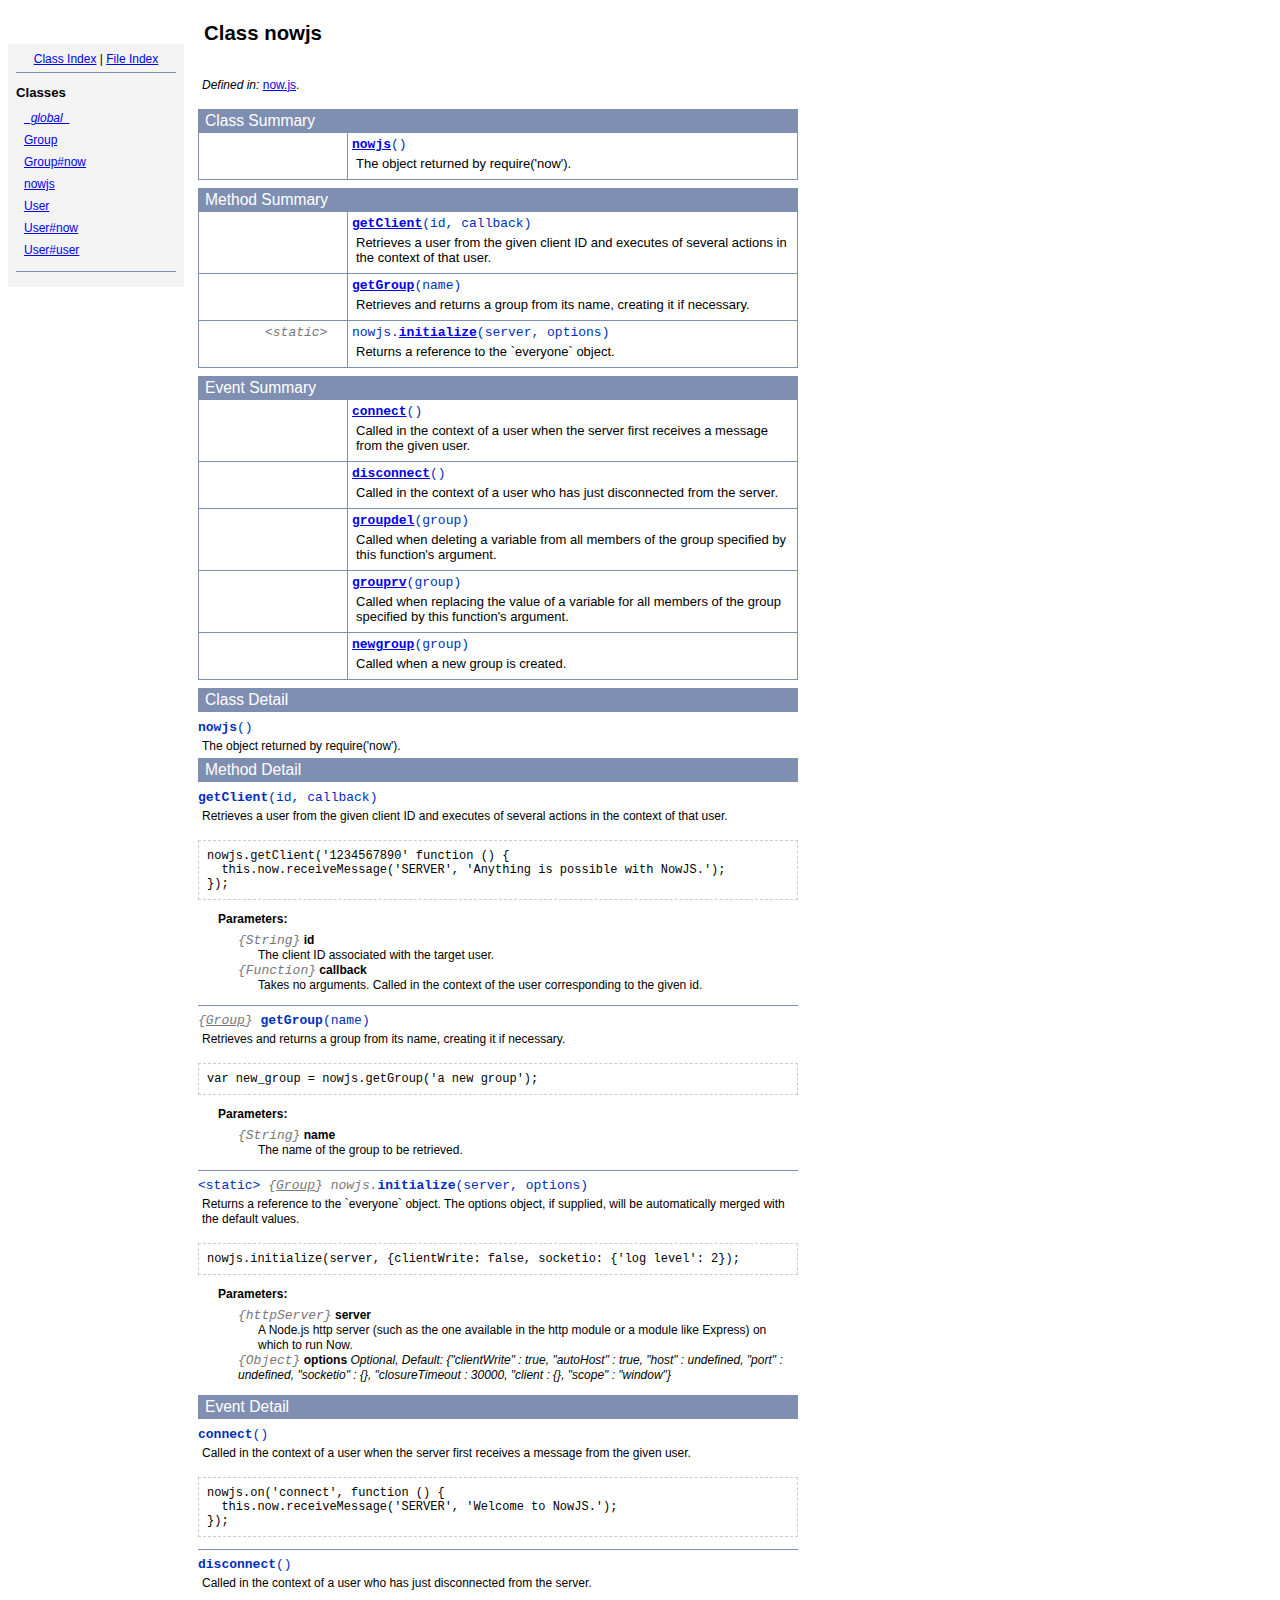
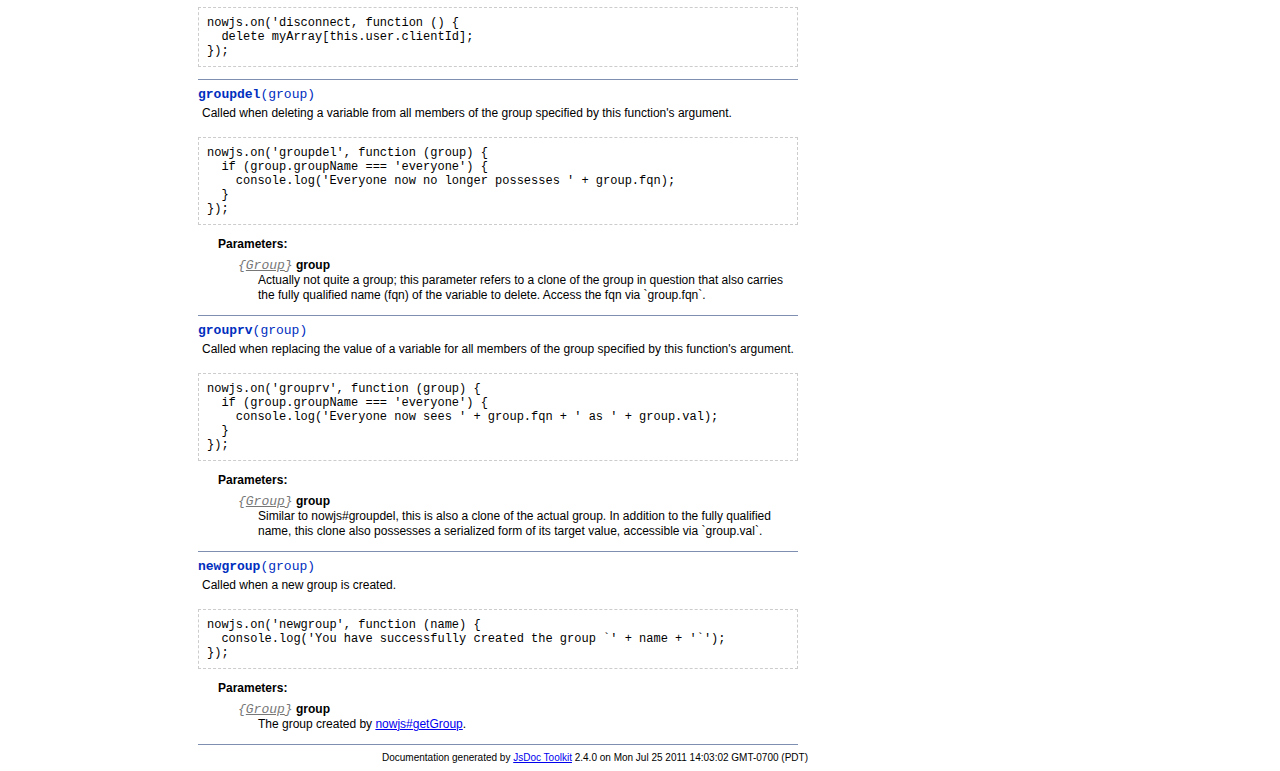
<file: Documents/nodejs/node_modules/now/doc/jsdoc/symbols/nowjs.html>
<!DOCTYPE html PUBLIC "-//W3C//DTD XHTML 1.0 Transitional//EN"
        "http://www.w3.org/TR/xhtml1/DTD/xhtml1-transitional.dtd">
<html xmlns="http://www.w3.org/1999/xhtml" xml:lang="en" lang="en">
	<head>
		<meta http-equiv="content-type" content="text/html; charset=utf8" />
		<meta name="generator" content="JsDoc Toolkit" />
		
		<title>JsDoc Reference - nowjs</title>

		<style type="text/css">
			/* default.css */
body
{
	font: 12px "Lucida Grande", Tahoma, Arial, Helvetica, sans-serif;
	width: 800px;
}

.header
{
	clear: both;
	background-color: #ccc;
	padding: 8px;
}

h1
{
	font-size: 150%;
	font-weight: bold;
	padding: 0;
	margin: 1em 0 0 .3em;
}

hr
{
	border: none 0;
	border-top: 1px solid #7F8FB1;
	height: 1px;
}

pre.code
{
	display: block;
	padding: 8px;
	border: 1px dashed #ccc;
}

#index
{
	margin-top: 24px;
	float: left;
	width: 160px;
	position: absolute;
	left: 8px;
	background-color: #F3F3F3;
	padding: 8px;
}

#content
{
	margin-left: 190px;
	width: 600px;
}

.classList
{
	list-style-type: none;
	padding: 0;
	margin: 0 0 0 8px;
	font-family: arial, sans-serif;
	font-size: 1em;
	overflow: auto;
}

.classList li
{
	padding: 0;
	margin: 0 0 8px 0;
}

.summaryTable { width: 100%; }

h1.classTitle
{
	font-size:170%;
	line-height:130%;
}

h2 { font-size: 110%; }
caption, div.sectionTitle
{
	background-color: #7F8FB1;
	color: #fff;
	font-size:130%;
	text-align: left;
	padding: 2px 6px 2px 6px;
	border: 1px #7F8FB1 solid;
}

div.sectionTitle { margin-bottom: 8px; }
.summaryTable thead { display: none; }

.summaryTable td
{
	vertical-align: top;
	padding: 4px;
	border-bottom: 1px #7F8FB1 solid;
	border-right: 1px #7F8FB1 solid;
}

/*col#summaryAttributes {}*/
.summaryTable td.attributes
{
	border-left: 1px #7F8FB1 solid;
	width: 140px;
	text-align: right;
}

td.attributes, .fixedFont
{
	line-height: 15px;
	color: #002EBE;
	font-family: "Courier New",Courier,monospace;
	font-size: 13px;
}

.summaryTable td.nameDescription
{
	text-align: left;
	font-size: 13px;
	line-height: 15px;
}

.summaryTable td.nameDescription, .description
{
	line-height: 15px;
	padding: 4px;
	padding-left: 4px;
}

.summaryTable { margin-bottom: 8px; }

ul.inheritsList
{
	list-style: square;
	margin-left: 20px;
	padding-left: 0;
}

.detailList {
	margin-left: 20px; 
	line-height: 15px;
}
.detailList dt { margin-left: 20px; }

.detailList .heading
{
	font-weight: bold;
	padding-bottom: 6px;
	margin-left: 0;
}

.light, td.attributes, .light a:link, .light a:visited
{
	color: #777;
	font-style: italic;
}

.fineprint
{
	text-align: right;
	font-size: 10px;
}
		</style>
	</head>

	<body>
<!-- ============================== header ================================= -->	
		<!-- begin static/header.html -->
		<div id="header">
</div>
		<!-- end static/header.html -->

<!-- ============================== classes index ============================ -->
		<div id="index">
			<!-- begin publish.classesIndex -->
			<div align="center"><a href="../index.html">Class Index</a>
| <a href="../files.html">File Index</a></div>
<hr />
<h2>Classes</h2>
<ul class="classList">
	
	<li><i><a href="../symbols/_global_.html">_global_</a></i></li>
	
	<li><a href="../symbols/Group.html">Group</a></li>
	
	<li><a href="../symbols/Group%23now.html">Group#now</a></li>
	
	<li><a href="../symbols/nowjs.html">nowjs</a></li>
	
	<li><a href="../symbols/User.html">User</a></li>
	
	<li><a href="../symbols/User%23now.html">User#now</a></li>
	
	<li><a href="../symbols/User%23user.html">User#user</a></li>
	
</ul>
<hr />
			<!-- end publish.classesIndex -->
		</div>
		
		<div id="content">
<!-- ============================== class title ============================ -->
			<h1 class="classTitle">
				
				Class nowjs
			</h1>

<!-- ============================== class summary ========================== -->			
			<p class="description">
				
				
			
				
				
				
					<br /><i>Defined in: </i> <a href="../symbols/src/flotype_now_lib_now.js.html">now.js</a>.
				
			</p>

<!-- ============================== constructor summary ==================== -->			
			
			<table class="summaryTable" cellspacing="0" summary="A summary of the constructor documented in the class nowjs.">
				<caption>Class Summary</caption>
				<thead>
					<tr>
						<th scope="col">Constructor Attributes</th>
						<th scope="col">Constructor Name and Description</th>
					</tr>
				</thead>
				<tbody>
					<tr>
						<td class="attributes">&nbsp;</td>
						<td class="nameDescription" >
							<div class="fixedFont">
								<b><a href="../symbols/nowjs.html#constructor">nowjs</a></b>()
							</div>
							<div class="description">The object returned by require('now').</div>
						</td>
					</tr>
				</tbody>
			</table>
			

<!-- ============================== properties summary ===================== -->
			

<!-- ============================== methods summary ======================== -->
			
				
				
				<table class="summaryTable" cellspacing="0" summary="A summary of the methods documented in the class nowjs.">
					<caption>Method Summary</caption>
					<thead>
						<tr>
							<th scope="col">Method Attributes</th>
							<th scope="col">Method Name and Description</th>
						</tr>
					</thead>
					<tbody>
					
						<tr>
							<td class="attributes">&nbsp;</td>
							<td class="nameDescription">
								<div class="fixedFont"><b><a href="../symbols/nowjs.html#getClient">getClient</a></b>(id, callback)
								</div>
								<div class="description">Retrieves a user from the given client ID and executes
of several actions in the context of that user.</div>
							</td>
						</tr>
					
						<tr>
							<td class="attributes">&nbsp;</td>
							<td class="nameDescription">
								<div class="fixedFont"><b><a href="../symbols/nowjs.html#getGroup">getGroup</a></b>(name)
								</div>
								<div class="description">Retrieves and returns a group from its name, creating it if
necessary.</div>
							</td>
						</tr>
					
						<tr>
							<td class="attributes">&lt;static&gt; &nbsp;</td>
							<td class="nameDescription">
								<div class="fixedFont">nowjs.<b><a href="../symbols/nowjs.html#.initialize">initialize</a></b>(server, options)
								</div>
								<div class="description">Returns a reference to the `everyone` object.</div>
							</td>
						</tr>
					
					</tbody>
				</table>
				
				
				
			
<!-- ============================== events summary ======================== -->
			
				
				
				<table class="summaryTable" cellspacing="0" summary="A summary of the events documented in the class nowjs.">
					<caption>Event Summary</caption>
					<thead>
						<tr>
							<th scope="col">Event Attributes</th>
							<th scope="col">Event Name and Description</th>
						</tr>
					</thead>
					<tbody>
					
						<tr>
							<td class="attributes">&nbsp;</td>
							<td class="nameDescription">
								<div class="fixedFont"><b><a href="../symbols/nowjs.html#event:connect">connect</a></b>()
								</div>
								<div class="description">Called in the context of a user when the server first
receives a message from the given user.</div>
							</td>
						</tr>
					
						<tr>
							<td class="attributes">&nbsp;</td>
							<td class="nameDescription">
								<div class="fixedFont"><b><a href="../symbols/nowjs.html#event:disconnect">disconnect</a></b>()
								</div>
								<div class="description">Called in the context of a user who has just
disconnected from the server.</div>
							</td>
						</tr>
					
						<tr>
							<td class="attributes">&nbsp;</td>
							<td class="nameDescription">
								<div class="fixedFont"><b><a href="../symbols/nowjs.html#event:groupdel">groupdel</a></b>(group)
								</div>
								<div class="description">Called when deleting a variable from all members of
the group specified by this function's argument.</div>
							</td>
						</tr>
					
						<tr>
							<td class="attributes">&nbsp;</td>
							<td class="nameDescription">
								<div class="fixedFont"><b><a href="../symbols/nowjs.html#event:grouprv">grouprv</a></b>(group)
								</div>
								<div class="description">Called when replacing the value of a variable for all
members of the group specified by this function's argument.</div>
							</td>
						</tr>
					
						<tr>
							<td class="attributes">&nbsp;</td>
							<td class="nameDescription">
								<div class="fixedFont"><b><a href="../symbols/nowjs.html#event:newgroup">newgroup</a></b>(group)
								</div>
								<div class="description">Called when a new group is created.</div>
							</td>
						</tr>
					
					</tbody>
				</table>
				
				
				
			

<!-- ============================== constructor details ==================== -->		
			
			<div class="details"><a name="constructor"> </a>
				<div class="sectionTitle">
					Class Detail
				</div>
				
				<div class="fixedFont">
						<b>nowjs</b>()
				</div>
				
				<div class="description">
					The object returned by require('now').
					
				</div>
				
				
				
				
					
					
					
					
					
					
					

			</div>
			

<!-- ============================== field details ========================== -->		
			

<!-- ============================== method details ========================= -->		
			
				<div class="sectionTitle">
					Method Detail
				</div>
				
					<a name="getClient"> </a>
					<div class="fixedFont">
					
					
					<b>getClient</b>(id, callback)
					
					</div>
					<div class="description">
						Retrieves a user from the given client ID and executes
of several actions in the context of that user.
						
						
					</div>
					
					
					
					<pre class="code">nowjs.getClient('1234567890' function () {
  this.now.receiveMessage('SERVER', 'Anything is possible with NowJS.');
});</pre>
					
					
					
						
							<dl class="detailList">
							<dt class="heading">Parameters:</dt>
							
								<dt>
									<span class="light fixedFont">{String}</span> <b>id</b>
									
								</dt>
								<dd>The client ID associated with the target user.</dd>
							
								<dt>
									<span class="light fixedFont">{Function}</span> <b>callback</b>
									
								</dt>
								<dd>Takes no arguments. Called in the
context of the user corresponding to the given id.</dd>
							
							</dl>
						
						
						
						
						
						
						

					<hr />
				
					<a name="getGroup"> </a>
					<div class="fixedFont">
					
					<span class="light">{<a href="../symbols/Group.html">Group</a>}</span>
					<b>getGroup</b>(name)
					
					</div>
					<div class="description">
						Retrieves and returns a group from its name, creating it if
necessary.
						
						
					</div>
					
					
					
					<pre class="code">var new_group = nowjs.getGroup('a new group');</pre>
					
					
					
						
							<dl class="detailList">
							<dt class="heading">Parameters:</dt>
							
								<dt>
									<span class="light fixedFont">{String}</span> <b>name</b>
									
								</dt>
								<dd>The name of the group to be retrieved.</dd>
							
							</dl>
						
						
						
						
						
						
						

					<hr />
				
					<a name=".initialize"> </a>
					<div class="fixedFont">&lt;static&gt; 
					
					<span class="light">{<a href="../symbols/Group.html">Group</a>}</span>
					<span class="light">nowjs.</span><b>initialize</b>(server, options)
					
					</div>
					<div class="description">
						Returns a reference to the `everyone` object. The
options object, if supplied, will be automatically merged with the
default values.
						
						
					</div>
					
					
					
					<pre class="code">nowjs.initialize(server, {clientWrite: false, socketio: {'log level': 2});</pre>
					
					
					
						
							<dl class="detailList">
							<dt class="heading">Parameters:</dt>
							
								<dt>
									<span class="light fixedFont">{httpServer}</span> <b>server</b>
									
								</dt>
								<dd>A Node.js http server (such as the one
available in the http module or a module like Express) on which to
run Now.</dd>
							
								<dt>
									<span class="light fixedFont">{Object}</span> <b>options</b>
									<i>Optional, Default: {"clientWrite" : true, "autoHost" : true,
  "host" : undefined, "port" : undefined, "socketio" : {},
  "closureTimeout : 30000, "client : {},  "scope" : "window"}</i>
								</dt>
								<dd></dd>
							
							</dl>
						
						
						
						
						
						
						

					
				
			
			
<!-- ============================== event details ========================= -->		
			
				<div class="sectionTitle">
					Event Detail
				</div>
				
					<a name="event:connect"> </a>
					<div class="fixedFont">
					
					
					<b>connect</b>()
					
					</div>
					<div class="description">
						Called in the context of a user when the server first
receives a message from the given user.
						
						
					</div>
					
					
					
					<pre class="code">nowjs.on('connect', function () {
  this.now.receiveMessage('SERVER', 'Welcome to NowJS.');
});</pre>
					
					
					
						
						
						
						
						
						
						

					<hr />
				
					<a name="event:disconnect"> </a>
					<div class="fixedFont">
					
					
					<b>disconnect</b>()
					
					</div>
					<div class="description">
						Called in the context of a user who has just
disconnected from the server.
						
						
					</div>
					
					
					
					<pre class="code">nowjs.on('disconnect, function () {
  delete myArray[this.user.clientId];
});</pre>
					
					
					
						
						
						
						
						
						
						

					<hr />
				
					<a name="event:groupdel"> </a>
					<div class="fixedFont">
					
					
					<b>groupdel</b>(group)
					
					</div>
					<div class="description">
						Called when deleting a variable from all members of
the group specified by this function's argument.
						
						
					</div>
					
					
					
					<pre class="code">nowjs.on('groupdel', function (group) {
  if (group.groupName === 'everyone') {
    console.log('Everyone now no longer possesses ' + group.fqn);
  }
});</pre>
					
					
					
						
							<dl class="detailList">
							<dt class="heading">Parameters:</dt>
							
								<dt>
									<span class="light fixedFont">{<a href="../symbols/Group.html">Group</a>}</span> <b>group</b>
									
								</dt>
								<dd>Actually not quite a group; this parameter
refers to a clone of the group in question that also carries the
fully qualified name (fqn) of the variable to delete. Access the
fqn via `group.fqn`.</dd>
							
							</dl>
						
						
						
						
						
						
						

					<hr />
				
					<a name="event:grouprv"> </a>
					<div class="fixedFont">
					
					
					<b>grouprv</b>(group)
					
					</div>
					<div class="description">
						Called when replacing the value of a variable for all
members of the group specified by this function's argument.
						
						
					</div>
					
					
					
					<pre class="code">nowjs.on('grouprv', function (group) {
  if (group.groupName === 'everyone') {
    console.log('Everyone now sees ' + group.fqn + ' as ' + group.val);
  }
});</pre>
					
					
					
						
							<dl class="detailList">
							<dt class="heading">Parameters:</dt>
							
								<dt>
									<span class="light fixedFont">{<a href="../symbols/Group.html">Group</a>}</span> <b>group</b>
									
								</dt>
								<dd>Similar to nowjs#groupdel, this is also
a clone of the actual group. In addition to the fully qualified
name, this clone also possesses a serialized form of its target
value, accessible via `group.val`.</dd>
							
							</dl>
						
						
						
						
						
						
						

					<hr />
				
					<a name="event:newgroup"> </a>
					<div class="fixedFont">
					
					
					<b>newgroup</b>(group)
					
					</div>
					<div class="description">
						Called when a new group is created.
						
						
					</div>
					
					
					
					<pre class="code">nowjs.on('newgroup', function (name) {
  console.log('You have successfully created the group `' + name + '`');
});</pre>
					
					
					
						
							<dl class="detailList">
							<dt class="heading">Parameters:</dt>
							
								<dt>
									<span class="light fixedFont">{<a href="../symbols/Group.html">Group</a>}</span> <b>group</b>
									
								</dt>
								<dd>The group created by <a href="../symbols/nowjs.html#getGroup">nowjs#getGroup</a>.</dd>
							
							</dl>
						
						
						
						
						
						
						

					
				
			
			
			<hr />
		</div>

		
<!-- ============================== footer ================================= -->
		<div class="fineprint" style="clear:both">
			
			Documentation generated by <a href="http://code.google.com/p/jsdoc-toolkit/" target="_blank">JsDoc Toolkit</a> 2.4.0 on Mon Jul 25 2011 14:03:02 GMT-0700 (PDT)
		</div>
	</body>
</html>
</file>
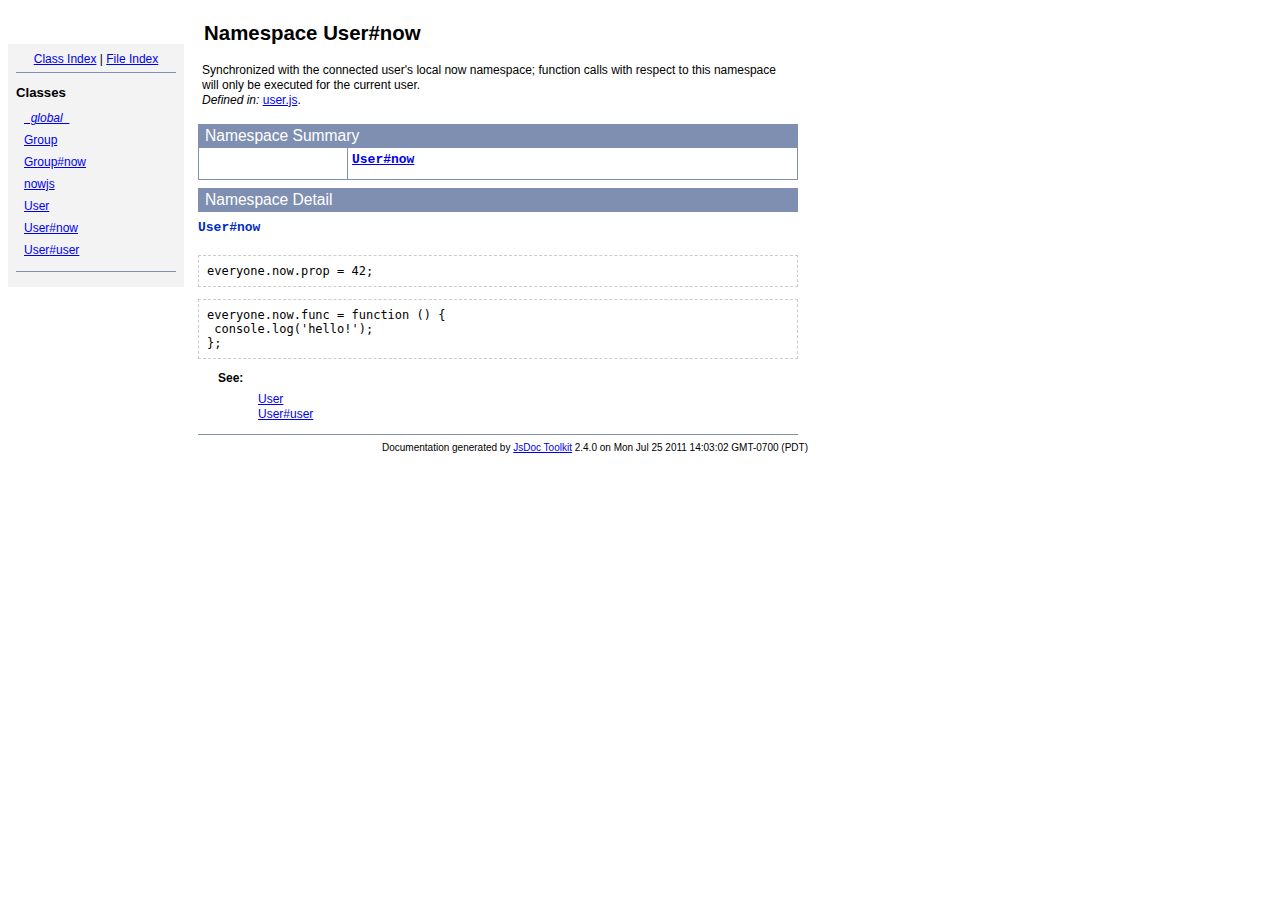
<file: Documents/nodejs/node_modules/now/doc/jsdoc/symbols/User#now.html>
<!DOCTYPE html PUBLIC "-//W3C//DTD XHTML 1.0 Transitional//EN"
        "http://www.w3.org/TR/xhtml1/DTD/xhtml1-transitional.dtd">
<html xmlns="http://www.w3.org/1999/xhtml" xml:lang="en" lang="en">
	<head>
		<meta http-equiv="content-type" content="text/html; charset=utf8" />
		<meta name="generator" content="JsDoc Toolkit" />
		
		<title>JsDoc Reference - User#now</title>

		<style type="text/css">
			/* default.css */
body
{
	font: 12px "Lucida Grande", Tahoma, Arial, Helvetica, sans-serif;
	width: 800px;
}

.header
{
	clear: both;
	background-color: #ccc;
	padding: 8px;
}

h1
{
	font-size: 150%;
	font-weight: bold;
	padding: 0;
	margin: 1em 0 0 .3em;
}

hr
{
	border: none 0;
	border-top: 1px solid #7F8FB1;
	height: 1px;
}

pre.code
{
	display: block;
	padding: 8px;
	border: 1px dashed #ccc;
}

#index
{
	margin-top: 24px;
	float: left;
	width: 160px;
	position: absolute;
	left: 8px;
	background-color: #F3F3F3;
	padding: 8px;
}

#content
{
	margin-left: 190px;
	width: 600px;
}

.classList
{
	list-style-type: none;
	padding: 0;
	margin: 0 0 0 8px;
	font-family: arial, sans-serif;
	font-size: 1em;
	overflow: auto;
}

.classList li
{
	padding: 0;
	margin: 0 0 8px 0;
}

.summaryTable { width: 100%; }

h1.classTitle
{
	font-size:170%;
	line-height:130%;
}

h2 { font-size: 110%; }
caption, div.sectionTitle
{
	background-color: #7F8FB1;
	color: #fff;
	font-size:130%;
	text-align: left;
	padding: 2px 6px 2px 6px;
	border: 1px #7F8FB1 solid;
}

div.sectionTitle { margin-bottom: 8px; }
.summaryTable thead { display: none; }

.summaryTable td
{
	vertical-align: top;
	padding: 4px;
	border-bottom: 1px #7F8FB1 solid;
	border-right: 1px #7F8FB1 solid;
}

/*col#summaryAttributes {}*/
.summaryTable td.attributes
{
	border-left: 1px #7F8FB1 solid;
	width: 140px;
	text-align: right;
}

td.attributes, .fixedFont
{
	line-height: 15px;
	color: #002EBE;
	font-family: "Courier New",Courier,monospace;
	font-size: 13px;
}

.summaryTable td.nameDescription
{
	text-align: left;
	font-size: 13px;
	line-height: 15px;
}

.summaryTable td.nameDescription, .description
{
	line-height: 15px;
	padding: 4px;
	padding-left: 4px;
}

.summaryTable { margin-bottom: 8px; }

ul.inheritsList
{
	list-style: square;
	margin-left: 20px;
	padding-left: 0;
}

.detailList {
	margin-left: 20px; 
	line-height: 15px;
}
.detailList dt { margin-left: 20px; }

.detailList .heading
{
	font-weight: bold;
	padding-bottom: 6px;
	margin-left: 0;
}

.light, td.attributes, .light a:link, .light a:visited
{
	color: #777;
	font-style: italic;
}

.fineprint
{
	text-align: right;
	font-size: 10px;
}
		</style>
	</head>

	<body>
<!-- ============================== header ================================= -->	
		<!-- begin static/header.html -->
		<div id="header">
</div>
		<!-- end static/header.html -->

<!-- ============================== classes index ============================ -->
		<div id="index">
			<!-- begin publish.classesIndex -->
			<div align="center"><a href="../index.html">Class Index</a>
| <a href="../files.html">File Index</a></div>
<hr />
<h2>Classes</h2>
<ul class="classList">
	
	<li><i><a href="../symbols/_global_.html">_global_</a></i></li>
	
	<li><a href="../symbols/Group.html">Group</a></li>
	
	<li><a href="../symbols/Group%23now.html">Group#now</a></li>
	
	<li><a href="../symbols/nowjs.html">nowjs</a></li>
	
	<li><a href="../symbols/User.html">User</a></li>
	
	<li><a href="../symbols/User%23now.html">User#now</a></li>
	
	<li><a href="../symbols/User%23user.html">User#user</a></li>
	
</ul>
<hr />
			<!-- end publish.classesIndex -->
		</div>
		
		<div id="content">
<!-- ============================== class title ============================ -->
			<h1 class="classTitle">
				
				Namespace User#now
			</h1>

<!-- ============================== class summary ========================== -->			
			<p class="description">
				
				
			
				Synchronized with the connected user's local now
namespace; function calls with respect to this namespace will
only be executed for the current user.
				
				
					<br /><i>Defined in: </i> <a href="../symbols/src/flotype_now_lib_user.js.html">user.js</a>.
				
			</p>

<!-- ============================== constructor summary ==================== -->			
			
			<table class="summaryTable" cellspacing="0" summary="A summary of the constructor documented in the class User#now.">
				<caption>Namespace Summary</caption>
				<thead>
					<tr>
						<th scope="col">Constructor Attributes</th>
						<th scope="col">Constructor Name and Description</th>
					</tr>
				</thead>
				<tbody>
					<tr>
						<td class="attributes">&nbsp;</td>
						<td class="nameDescription" >
							<div class="fixedFont">
								<b><a href="../symbols/User%23now.html#constructor">User#now</a></b>
							</div>
							<div class="description"></div>
						</td>
					</tr>
				</tbody>
			</table>
			

<!-- ============================== properties summary ===================== -->
			

<!-- ============================== methods summary ======================== -->
			
<!-- ============================== events summary ======================== -->
			

<!-- ============================== constructor details ==================== -->		
			
			<div class="details"><a name="constructor"> </a>
				<div class="sectionTitle">
					Namespace Detail
				</div>
				
				<div class="fixedFont">
						<b>User#now</b>
				</div>
				
				<div class="description">
					
					
				</div>
				
				
				
				<pre class="code">everyone.now.prop = 42;</pre>
				
				<pre class="code">everyone.now.func = function () {
 console.log('hello!');
};</pre>
				
				
				
				
					
					
					
					
					
					
					
						<dl class="detailList">
						<dt class="heading">See:</dt>
						
							<dd><a href="../symbols/User.html">User</a></dd>
						
							<dd><a href="../symbols/User%23user.html">User#user</a></dd>
						
						</dl>
					

			</div>
			

<!-- ============================== field details ========================== -->		
			

<!-- ============================== method details ========================= -->		
			
			
<!-- ============================== event details ========================= -->		
			
			
			<hr />
		</div>

		
<!-- ============================== footer ================================= -->
		<div class="fineprint" style="clear:both">
			
			Documentation generated by <a href="http://code.google.com/p/jsdoc-toolkit/" target="_blank">JsDoc Toolkit</a> 2.4.0 on Mon Jul 25 2011 14:03:02 GMT-0700 (PDT)
		</div>
	</body>
</html>
</file>
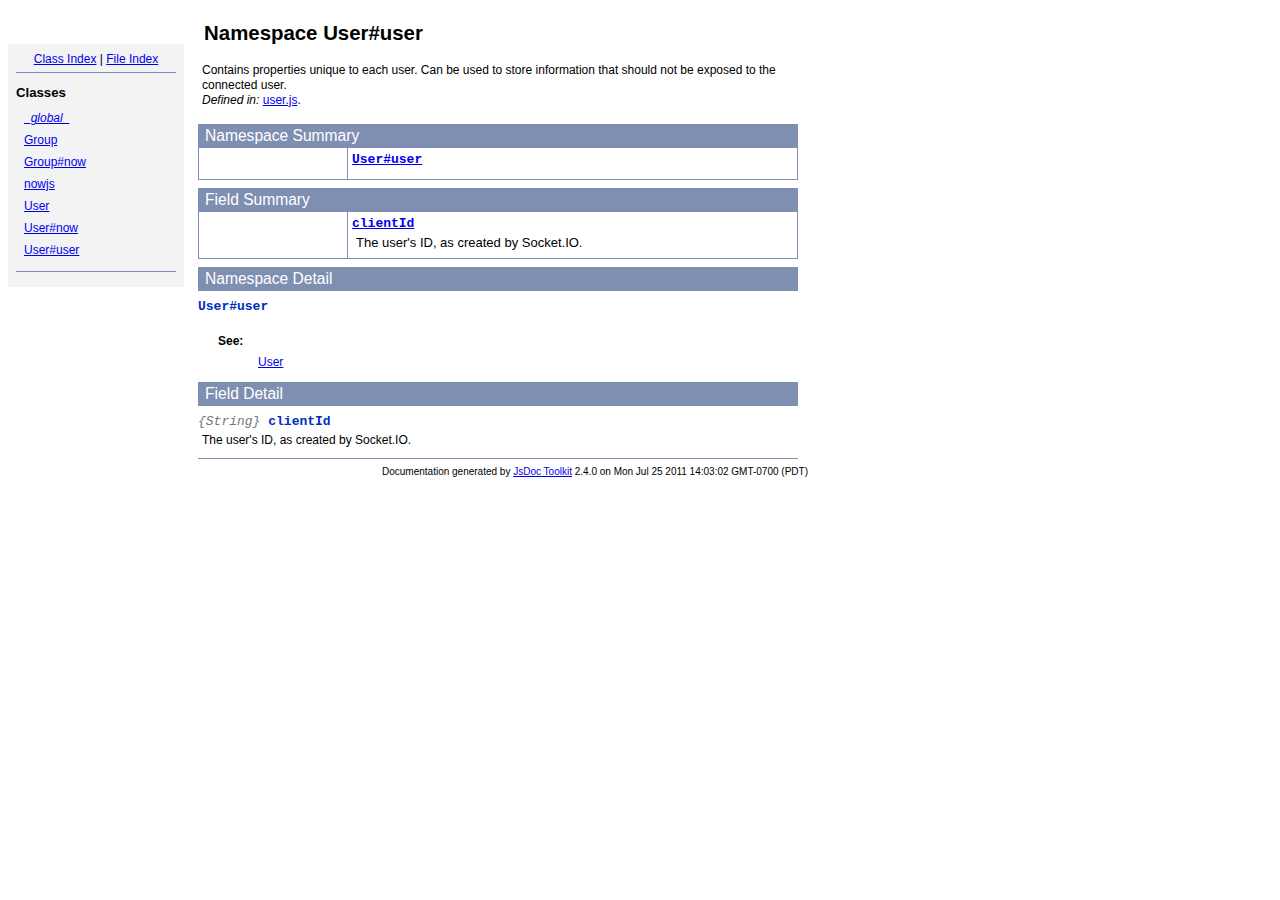
<file: Documents/nodejs/node_modules/now/doc/jsdoc/symbols/User#user.html>
<!DOCTYPE html PUBLIC "-//W3C//DTD XHTML 1.0 Transitional//EN"
        "http://www.w3.org/TR/xhtml1/DTD/xhtml1-transitional.dtd">
<html xmlns="http://www.w3.org/1999/xhtml" xml:lang="en" lang="en">
	<head>
		<meta http-equiv="content-type" content="text/html; charset=utf8" />
		<meta name="generator" content="JsDoc Toolkit" />
		
		<title>JsDoc Reference - User#user</title>

		<style type="text/css">
			/* default.css */
body
{
	font: 12px "Lucida Grande", Tahoma, Arial, Helvetica, sans-serif;
	width: 800px;
}

.header
{
	clear: both;
	background-color: #ccc;
	padding: 8px;
}

h1
{
	font-size: 150%;
	font-weight: bold;
	padding: 0;
	margin: 1em 0 0 .3em;
}

hr
{
	border: none 0;
	border-top: 1px solid #7F8FB1;
	height: 1px;
}

pre.code
{
	display: block;
	padding: 8px;
	border: 1px dashed #ccc;
}

#index
{
	margin-top: 24px;
	float: left;
	width: 160px;
	position: absolute;
	left: 8px;
	background-color: #F3F3F3;
	padding: 8px;
}

#content
{
	margin-left: 190px;
	width: 600px;
}

.classList
{
	list-style-type: none;
	padding: 0;
	margin: 0 0 0 8px;
	font-family: arial, sans-serif;
	font-size: 1em;
	overflow: auto;
}

.classList li
{
	padding: 0;
	margin: 0 0 8px 0;
}

.summaryTable { width: 100%; }

h1.classTitle
{
	font-size:170%;
	line-height:130%;
}

h2 { font-size: 110%; }
caption, div.sectionTitle
{
	background-color: #7F8FB1;
	color: #fff;
	font-size:130%;
	text-align: left;
	padding: 2px 6px 2px 6px;
	border: 1px #7F8FB1 solid;
}

div.sectionTitle { margin-bottom: 8px; }
.summaryTable thead { display: none; }

.summaryTable td
{
	vertical-align: top;
	padding: 4px;
	border-bottom: 1px #7F8FB1 solid;
	border-right: 1px #7F8FB1 solid;
}

/*col#summaryAttributes {}*/
.summaryTable td.attributes
{
	border-left: 1px #7F8FB1 solid;
	width: 140px;
	text-align: right;
}

td.attributes, .fixedFont
{
	line-height: 15px;
	color: #002EBE;
	font-family: "Courier New",Courier,monospace;
	font-size: 13px;
}

.summaryTable td.nameDescription
{
	text-align: left;
	font-size: 13px;
	line-height: 15px;
}

.summaryTable td.nameDescription, .description
{
	line-height: 15px;
	padding: 4px;
	padding-left: 4px;
}

.summaryTable { margin-bottom: 8px; }

ul.inheritsList
{
	list-style: square;
	margin-left: 20px;
	padding-left: 0;
}

.detailList {
	margin-left: 20px; 
	line-height: 15px;
}
.detailList dt { margin-left: 20px; }

.detailList .heading
{
	font-weight: bold;
	padding-bottom: 6px;
	margin-left: 0;
}

.light, td.attributes, .light a:link, .light a:visited
{
	color: #777;
	font-style: italic;
}

.fineprint
{
	text-align: right;
	font-size: 10px;
}
		</style>
	</head>

	<body>
<!-- ============================== header ================================= -->	
		<!-- begin static/header.html -->
		<div id="header">
</div>
		<!-- end static/header.html -->

<!-- ============================== classes index ============================ -->
		<div id="index">
			<!-- begin publish.classesIndex -->
			<div align="center"><a href="../index.html">Class Index</a>
| <a href="../files.html">File Index</a></div>
<hr />
<h2>Classes</h2>
<ul class="classList">
	
	<li><i><a href="../symbols/_global_.html">_global_</a></i></li>
	
	<li><a href="../symbols/Group.html">Group</a></li>
	
	<li><a href="../symbols/Group%23now.html">Group#now</a></li>
	
	<li><a href="../symbols/nowjs.html">nowjs</a></li>
	
	<li><a href="../symbols/User.html">User</a></li>
	
	<li><a href="../symbols/User%23now.html">User#now</a></li>
	
	<li><a href="../symbols/User%23user.html">User#user</a></li>
	
</ul>
<hr />
			<!-- end publish.classesIndex -->
		</div>
		
		<div id="content">
<!-- ============================== class title ============================ -->
			<h1 class="classTitle">
				
				Namespace User#user
			</h1>

<!-- ============================== class summary ========================== -->			
			<p class="description">
				
				
			
				Contains properties unique to each user. Can be used
to store information that should not be exposed to the
connected user.
				
				
					<br /><i>Defined in: </i> <a href="../symbols/src/flotype_now_lib_user.js.html">user.js</a>.
				
			</p>

<!-- ============================== constructor summary ==================== -->			
			
			<table class="summaryTable" cellspacing="0" summary="A summary of the constructor documented in the class User#user.">
				<caption>Namespace Summary</caption>
				<thead>
					<tr>
						<th scope="col">Constructor Attributes</th>
						<th scope="col">Constructor Name and Description</th>
					</tr>
				</thead>
				<tbody>
					<tr>
						<td class="attributes">&nbsp;</td>
						<td class="nameDescription" >
							<div class="fixedFont">
								<b><a href="../symbols/User%23user.html#constructor">User#user</a></b>
							</div>
							<div class="description"></div>
						</td>
					</tr>
				</tbody>
			</table>
			

<!-- ============================== properties summary ===================== -->
			
				
				
				<table class="summaryTable" cellspacing="0" summary="A summary of the fields documented in the class User#user.">
					<caption>Field Summary</caption>
					<thead>
						<tr>
							<th scope="col">Field Attributes</th>
							<th scope="col">Field Name and Description</th>
						</tr>
					</thead>
					<tbody>
					
						<tr>
							<td class="attributes">&nbsp;</td>
							<td class="nameDescription">
								<div class="fixedFont">
								<b><a href="../symbols/User%23user.html#clientId">clientId</a></b>
								</div>
								<div class="description">The user's ID, as created by
Socket.IO.</div>
							</td>
						</tr>
					
					</tbody>
				</table>
				
				
				
			

<!-- ============================== methods summary ======================== -->
			
<!-- ============================== events summary ======================== -->
			

<!-- ============================== constructor details ==================== -->		
			
			<div class="details"><a name="constructor"> </a>
				<div class="sectionTitle">
					Namespace Detail
				</div>
				
				<div class="fixedFont">
						<b>User#user</b>
				</div>
				
				<div class="description">
					
					
				</div>
				
				
				
				
					
					
					
					
					
					
					
						<dl class="detailList">
						<dt class="heading">See:</dt>
						
							<dd><a href="../symbols/User.html">User</a></dd>
						
						</dl>
					

			</div>
			

<!-- ============================== field details ========================== -->		
			
				<div class="sectionTitle">
					Field Detail
				</div>
				
					<a name="clientId"> </a>
					<div class="fixedFont">
					
					<span class="light">{String}</span>
					<b>clientId</b>
					
					</div>
					<div class="description">
						The user's ID, as created by
Socket.IO.
						
						
					</div>
					
					

						
						
						
						

					
				
			

<!-- ============================== method details ========================= -->		
			
			
<!-- ============================== event details ========================= -->		
			
			
			<hr />
		</div>

		
<!-- ============================== footer ================================= -->
		<div class="fineprint" style="clear:both">
			
			Documentation generated by <a href="http://code.google.com/p/jsdoc-toolkit/" target="_blank">JsDoc Toolkit</a> 2.4.0 on Mon Jul 25 2011 14:03:02 GMT-0700 (PDT)
		</div>
	</body>
</html>
</file>
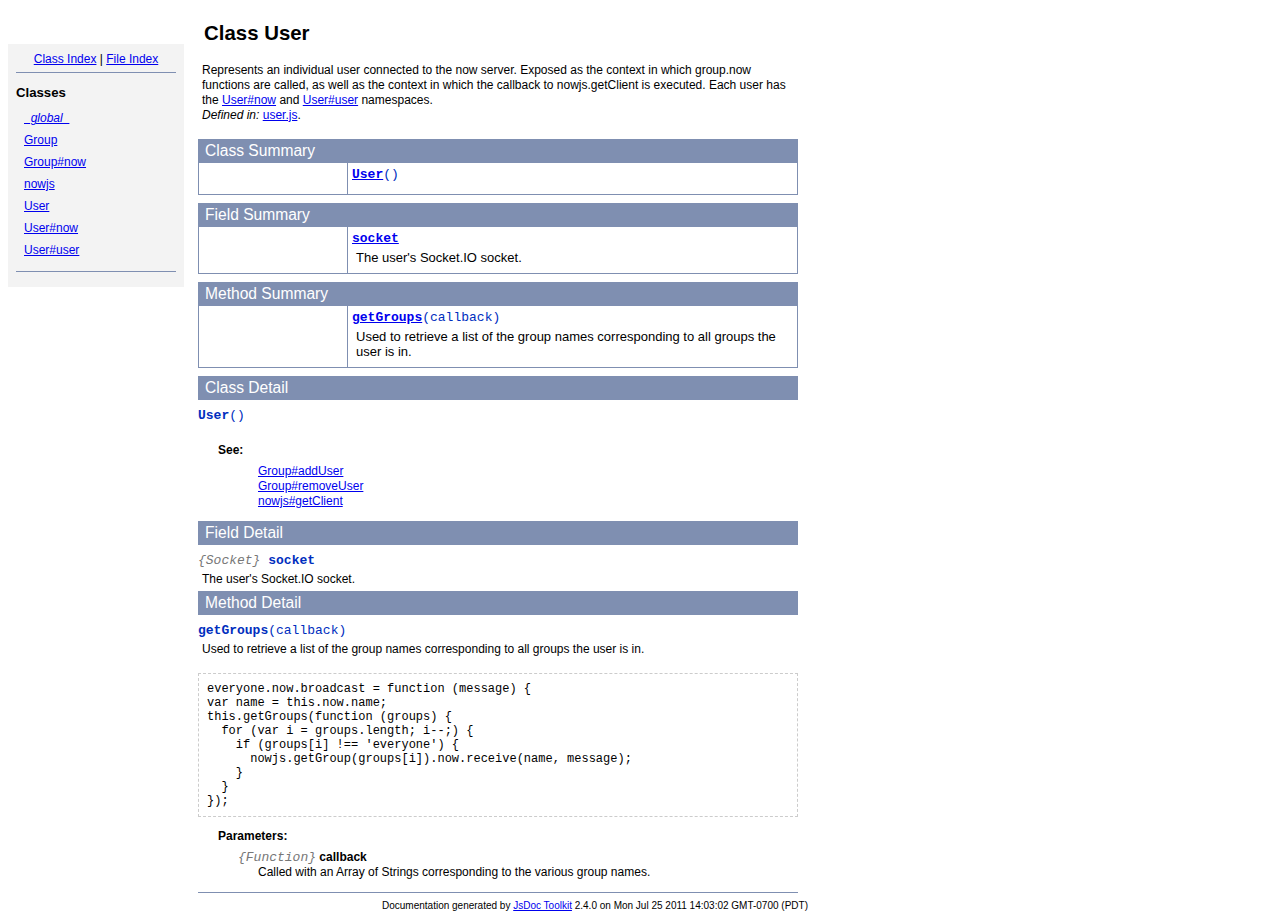
<file: Documents/nodejs/node_modules/now/doc/jsdoc/symbols/User.html>
<!DOCTYPE html PUBLIC "-//W3C//DTD XHTML 1.0 Transitional//EN"
        "http://www.w3.org/TR/xhtml1/DTD/xhtml1-transitional.dtd">
<html xmlns="http://www.w3.org/1999/xhtml" xml:lang="en" lang="en">
	<head>
		<meta http-equiv="content-type" content="text/html; charset=utf8" />
		<meta name="generator" content="JsDoc Toolkit" />
		
		<title>JsDoc Reference - User</title>

		<style type="text/css">
			/* default.css */
body
{
	font: 12px "Lucida Grande", Tahoma, Arial, Helvetica, sans-serif;
	width: 800px;
}

.header
{
	clear: both;
	background-color: #ccc;
	padding: 8px;
}

h1
{
	font-size: 150%;
	font-weight: bold;
	padding: 0;
	margin: 1em 0 0 .3em;
}

hr
{
	border: none 0;
	border-top: 1px solid #7F8FB1;
	height: 1px;
}

pre.code
{
	display: block;
	padding: 8px;
	border: 1px dashed #ccc;
}

#index
{
	margin-top: 24px;
	float: left;
	width: 160px;
	position: absolute;
	left: 8px;
	background-color: #F3F3F3;
	padding: 8px;
}

#content
{
	margin-left: 190px;
	width: 600px;
}

.classList
{
	list-style-type: none;
	padding: 0;
	margin: 0 0 0 8px;
	font-family: arial, sans-serif;
	font-size: 1em;
	overflow: auto;
}

.classList li
{
	padding: 0;
	margin: 0 0 8px 0;
}

.summaryTable { width: 100%; }

h1.classTitle
{
	font-size:170%;
	line-height:130%;
}

h2 { font-size: 110%; }
caption, div.sectionTitle
{
	background-color: #7F8FB1;
	color: #fff;
	font-size:130%;
	text-align: left;
	padding: 2px 6px 2px 6px;
	border: 1px #7F8FB1 solid;
}

div.sectionTitle { margin-bottom: 8px; }
.summaryTable thead { display: none; }

.summaryTable td
{
	vertical-align: top;
	padding: 4px;
	border-bottom: 1px #7F8FB1 solid;
	border-right: 1px #7F8FB1 solid;
}

/*col#summaryAttributes {}*/
.summaryTable td.attributes
{
	border-left: 1px #7F8FB1 solid;
	width: 140px;
	text-align: right;
}

td.attributes, .fixedFont
{
	line-height: 15px;
	color: #002EBE;
	font-family: "Courier New",Courier,monospace;
	font-size: 13px;
}

.summaryTable td.nameDescription
{
	text-align: left;
	font-size: 13px;
	line-height: 15px;
}

.summaryTable td.nameDescription, .description
{
	line-height: 15px;
	padding: 4px;
	padding-left: 4px;
}

.summaryTable { margin-bottom: 8px; }

ul.inheritsList
{
	list-style: square;
	margin-left: 20px;
	padding-left: 0;
}

.detailList {
	margin-left: 20px; 
	line-height: 15px;
}
.detailList dt { margin-left: 20px; }

.detailList .heading
{
	font-weight: bold;
	padding-bottom: 6px;
	margin-left: 0;
}

.light, td.attributes, .light a:link, .light a:visited
{
	color: #777;
	font-style: italic;
}

.fineprint
{
	text-align: right;
	font-size: 10px;
}
		</style>
	</head>

	<body>
<!-- ============================== header ================================= -->	
		<!-- begin static/header.html -->
		<div id="header">
</div>
		<!-- end static/header.html -->

<!-- ============================== classes index ============================ -->
		<div id="index">
			<!-- begin publish.classesIndex -->
			<div align="center"><a href="../index.html">Class Index</a>
| <a href="../files.html">File Index</a></div>
<hr />
<h2>Classes</h2>
<ul class="classList">
	
	<li><i><a href="../symbols/_global_.html">_global_</a></i></li>
	
	<li><a href="../symbols/Group.html">Group</a></li>
	
	<li><a href="../symbols/Group%23now.html">Group#now</a></li>
	
	<li><a href="../symbols/nowjs.html">nowjs</a></li>
	
	<li><a href="../symbols/User.html">User</a></li>
	
	<li><a href="../symbols/User%23now.html">User#now</a></li>
	
	<li><a href="../symbols/User%23user.html">User#user</a></li>
	
</ul>
<hr />
			<!-- end publish.classesIndex -->
		</div>
		
		<div id="content">
<!-- ============================== class title ============================ -->
			<h1 class="classTitle">
				
				Class User
			</h1>

<!-- ============================== class summary ========================== -->			
			<p class="description">
				
				
			
				Represents an individual user connected to the now
server. Exposed as the context in which group.now functions are
called, as well as the context in which the callback to
nowjs.getClient is executed. Each user has the <a href="../symbols/User%23now.html">User#now</a>
and <a href="../symbols/User%23user.html">User#user</a> namespaces.
				
				
					<br /><i>Defined in: </i> <a href="../symbols/src/flotype_now_lib_user.js.html">user.js</a>.
				
			</p>

<!-- ============================== constructor summary ==================== -->			
			
			<table class="summaryTable" cellspacing="0" summary="A summary of the constructor documented in the class User.">
				<caption>Class Summary</caption>
				<thead>
					<tr>
						<th scope="col">Constructor Attributes</th>
						<th scope="col">Constructor Name and Description</th>
					</tr>
				</thead>
				<tbody>
					<tr>
						<td class="attributes">&nbsp;</td>
						<td class="nameDescription" >
							<div class="fixedFont">
								<b><a href="../symbols/User.html#constructor">User</a></b>()
							</div>
							<div class="description"></div>
						</td>
					</tr>
				</tbody>
			</table>
			

<!-- ============================== properties summary ===================== -->
			
				
				
				<table class="summaryTable" cellspacing="0" summary="A summary of the fields documented in the class User.">
					<caption>Field Summary</caption>
					<thead>
						<tr>
							<th scope="col">Field Attributes</th>
							<th scope="col">Field Name and Description</th>
						</tr>
					</thead>
					<tbody>
					
						<tr>
							<td class="attributes">&nbsp;</td>
							<td class="nameDescription">
								<div class="fixedFont">
								<b><a href="../symbols/User.html#socket">socket</a></b>
								</div>
								<div class="description">The user's Socket.IO socket.</div>
							</td>
						</tr>
					
					</tbody>
				</table>
				
				
				
			

<!-- ============================== methods summary ======================== -->
			
				
				
				<table class="summaryTable" cellspacing="0" summary="A summary of the methods documented in the class User.">
					<caption>Method Summary</caption>
					<thead>
						<tr>
							<th scope="col">Method Attributes</th>
							<th scope="col">Method Name and Description</th>
						</tr>
					</thead>
					<tbody>
					
						<tr>
							<td class="attributes">&nbsp;</td>
							<td class="nameDescription">
								<div class="fixedFont"><b><a href="../symbols/User.html#getGroups">getGroups</a></b>(callback)
								</div>
								<div class="description">Used to retrieve a list of the group names
corresponding to all groups the user is in.</div>
							</td>
						</tr>
					
					</tbody>
				</table>
				
				
				
			
<!-- ============================== events summary ======================== -->
			

<!-- ============================== constructor details ==================== -->		
			
			<div class="details"><a name="constructor"> </a>
				<div class="sectionTitle">
					Class Detail
				</div>
				
				<div class="fixedFont">
						<b>User</b>()
				</div>
				
				<div class="description">
					
					
				</div>
				
				
				
				
					
					
					
					
					
					
					
						<dl class="detailList">
						<dt class="heading">See:</dt>
						
							<dd><a href="../symbols/Group.html#addUser">Group#addUser</a></dd>
						
							<dd><a href="../symbols/Group.html#removeUser">Group#removeUser</a></dd>
						
							<dd><a href="../symbols/nowjs.html#getClient">nowjs#getClient</a></dd>
						
						</dl>
					

			</div>
			

<!-- ============================== field details ========================== -->		
			
				<div class="sectionTitle">
					Field Detail
				</div>
				
					<a name="socket"> </a>
					<div class="fixedFont">
					
					<span class="light">{Socket}</span>
					<b>socket</b>
					
					</div>
					<div class="description">
						The user's Socket.IO socket.
						
						
					</div>
					
					

						
						
						
						

					
				
			

<!-- ============================== method details ========================= -->		
			
				<div class="sectionTitle">
					Method Detail
				</div>
				
					<a name="getGroups"> </a>
					<div class="fixedFont">
					
					
					<b>getGroups</b>(callback)
					
					</div>
					<div class="description">
						Used to retrieve a list of the group names
corresponding to all groups the user is in.
						
						
					</div>
					
					
					
					<pre class="code">everyone.now.broadcast = function (message) {
var name = this.now.name;
this.getGroups(function (groups) {
  for (var i = groups.length; i--;) {
    if (groups[i] !== 'everyone') {
      nowjs.getGroup(groups[i]).now.receive(name, message);
    }
  }
});</pre>
					
					
					
						
							<dl class="detailList">
							<dt class="heading">Parameters:</dt>
							
								<dt>
									<span class="light fixedFont">{Function}</span> <b>callback</b>
									
								</dt>
								<dd>Called with an Array of Strings
corresponding to the various group names.</dd>
							
							</dl>
						
						
						
						
						
						
						

					
				
			
			
<!-- ============================== event details ========================= -->		
			
			
			<hr />
		</div>

		
<!-- ============================== footer ================================= -->
		<div class="fineprint" style="clear:both">
			
			Documentation generated by <a href="http://code.google.com/p/jsdoc-toolkit/" target="_blank">JsDoc Toolkit</a> 2.4.0 on Mon Jul 25 2011 14:03:02 GMT-0700 (PDT)
		</div>
	</body>
</html>
</file>
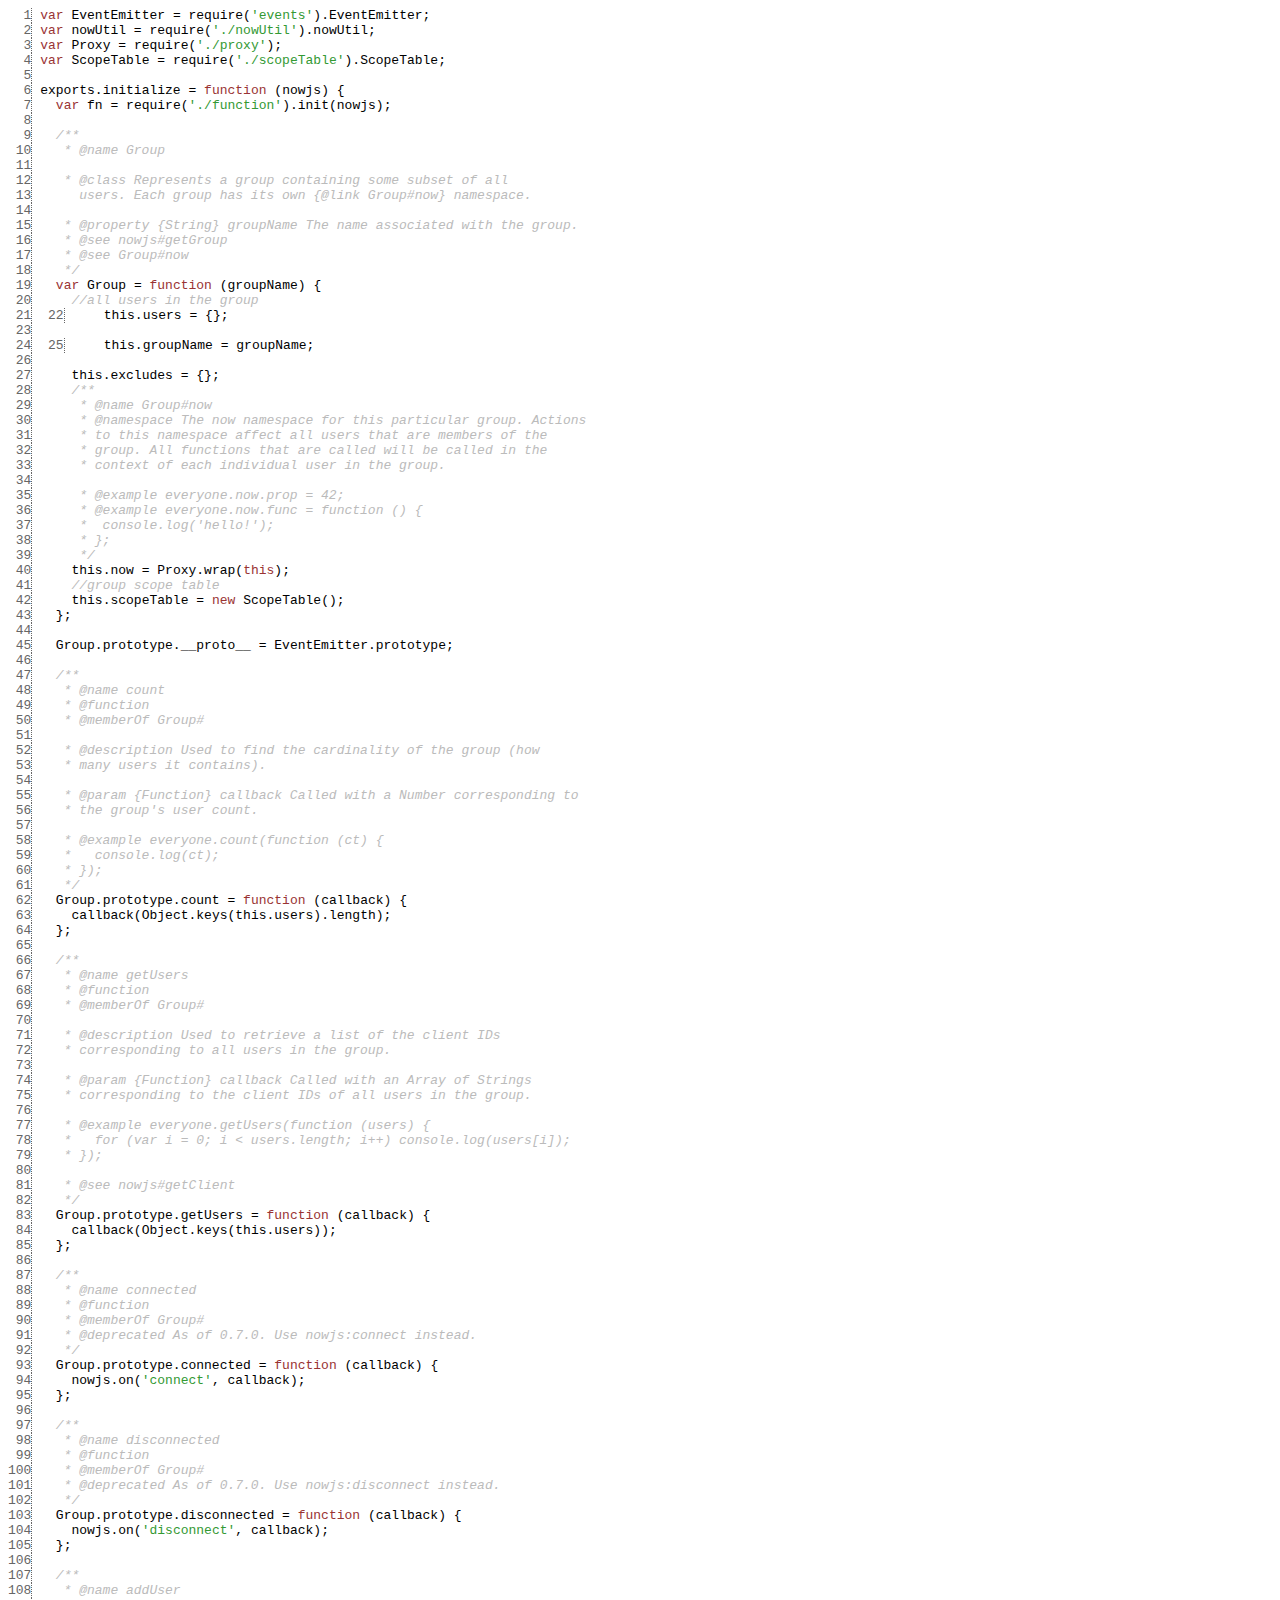
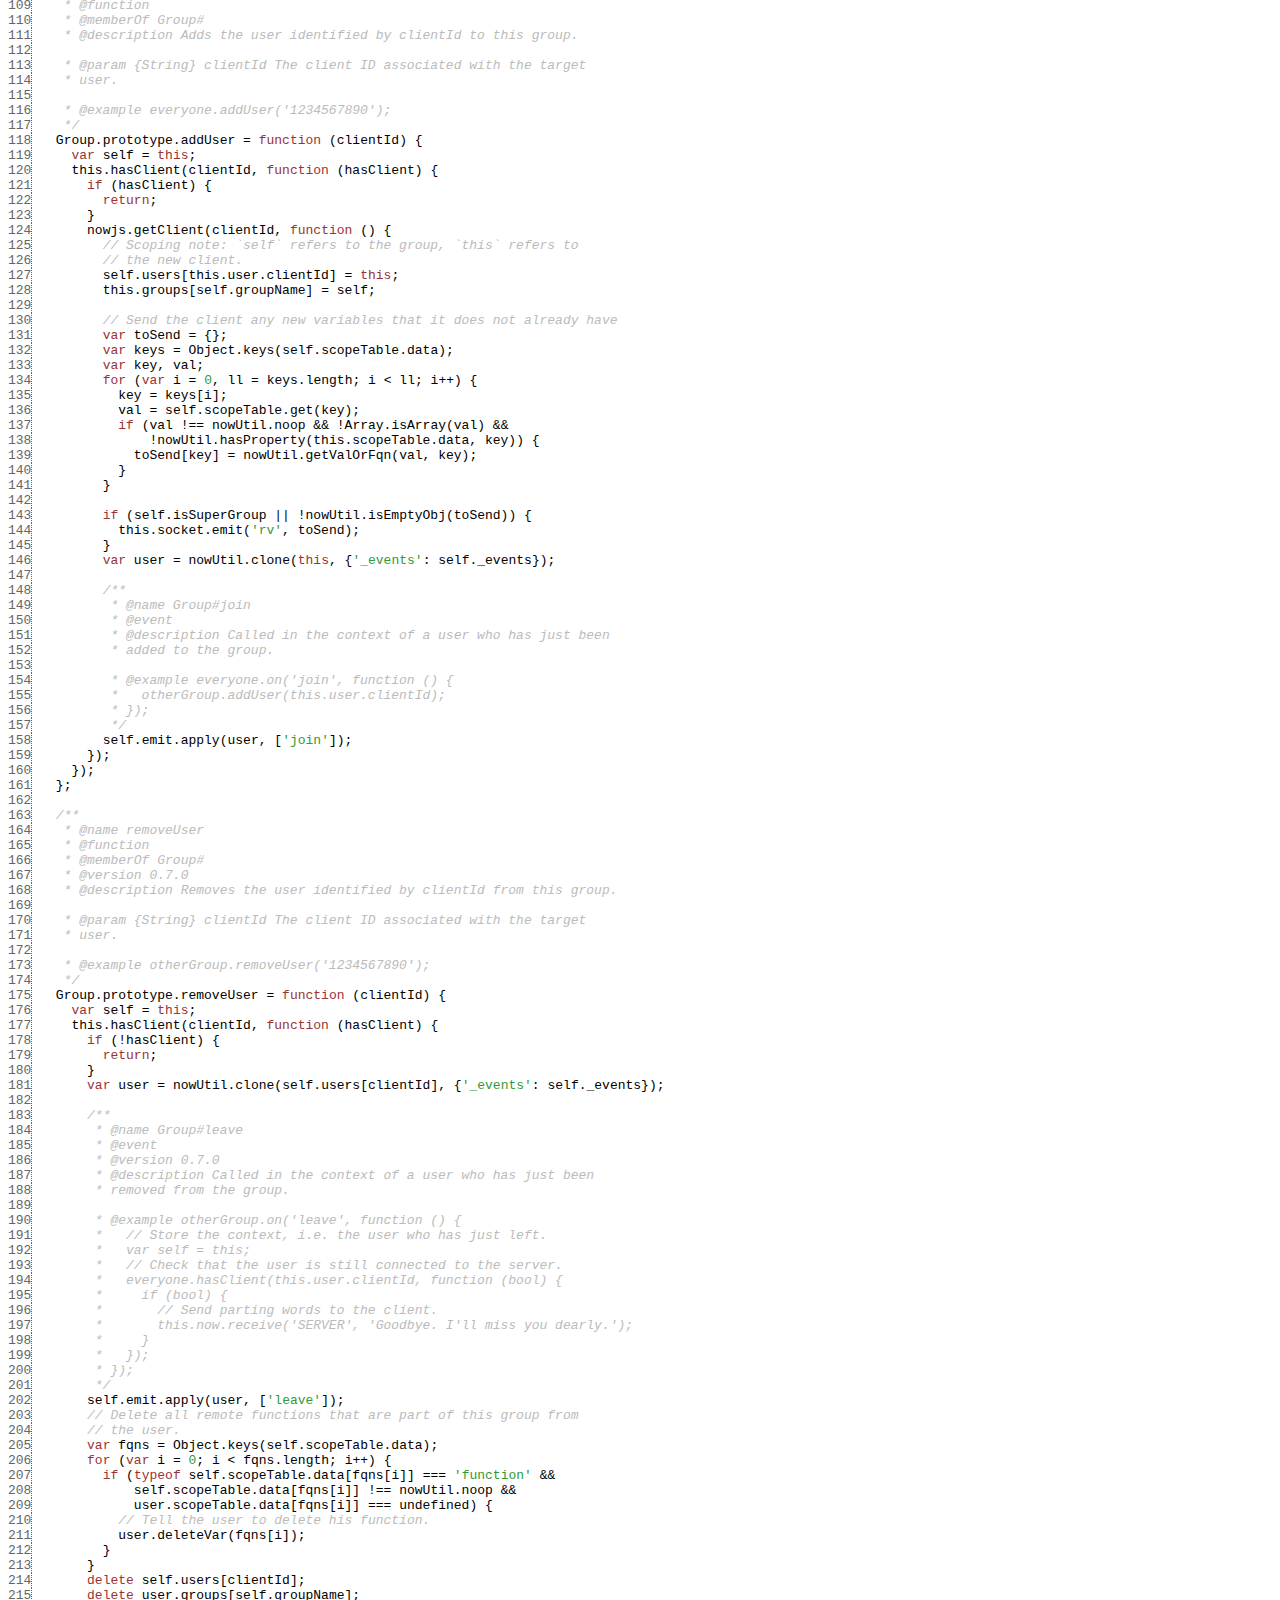
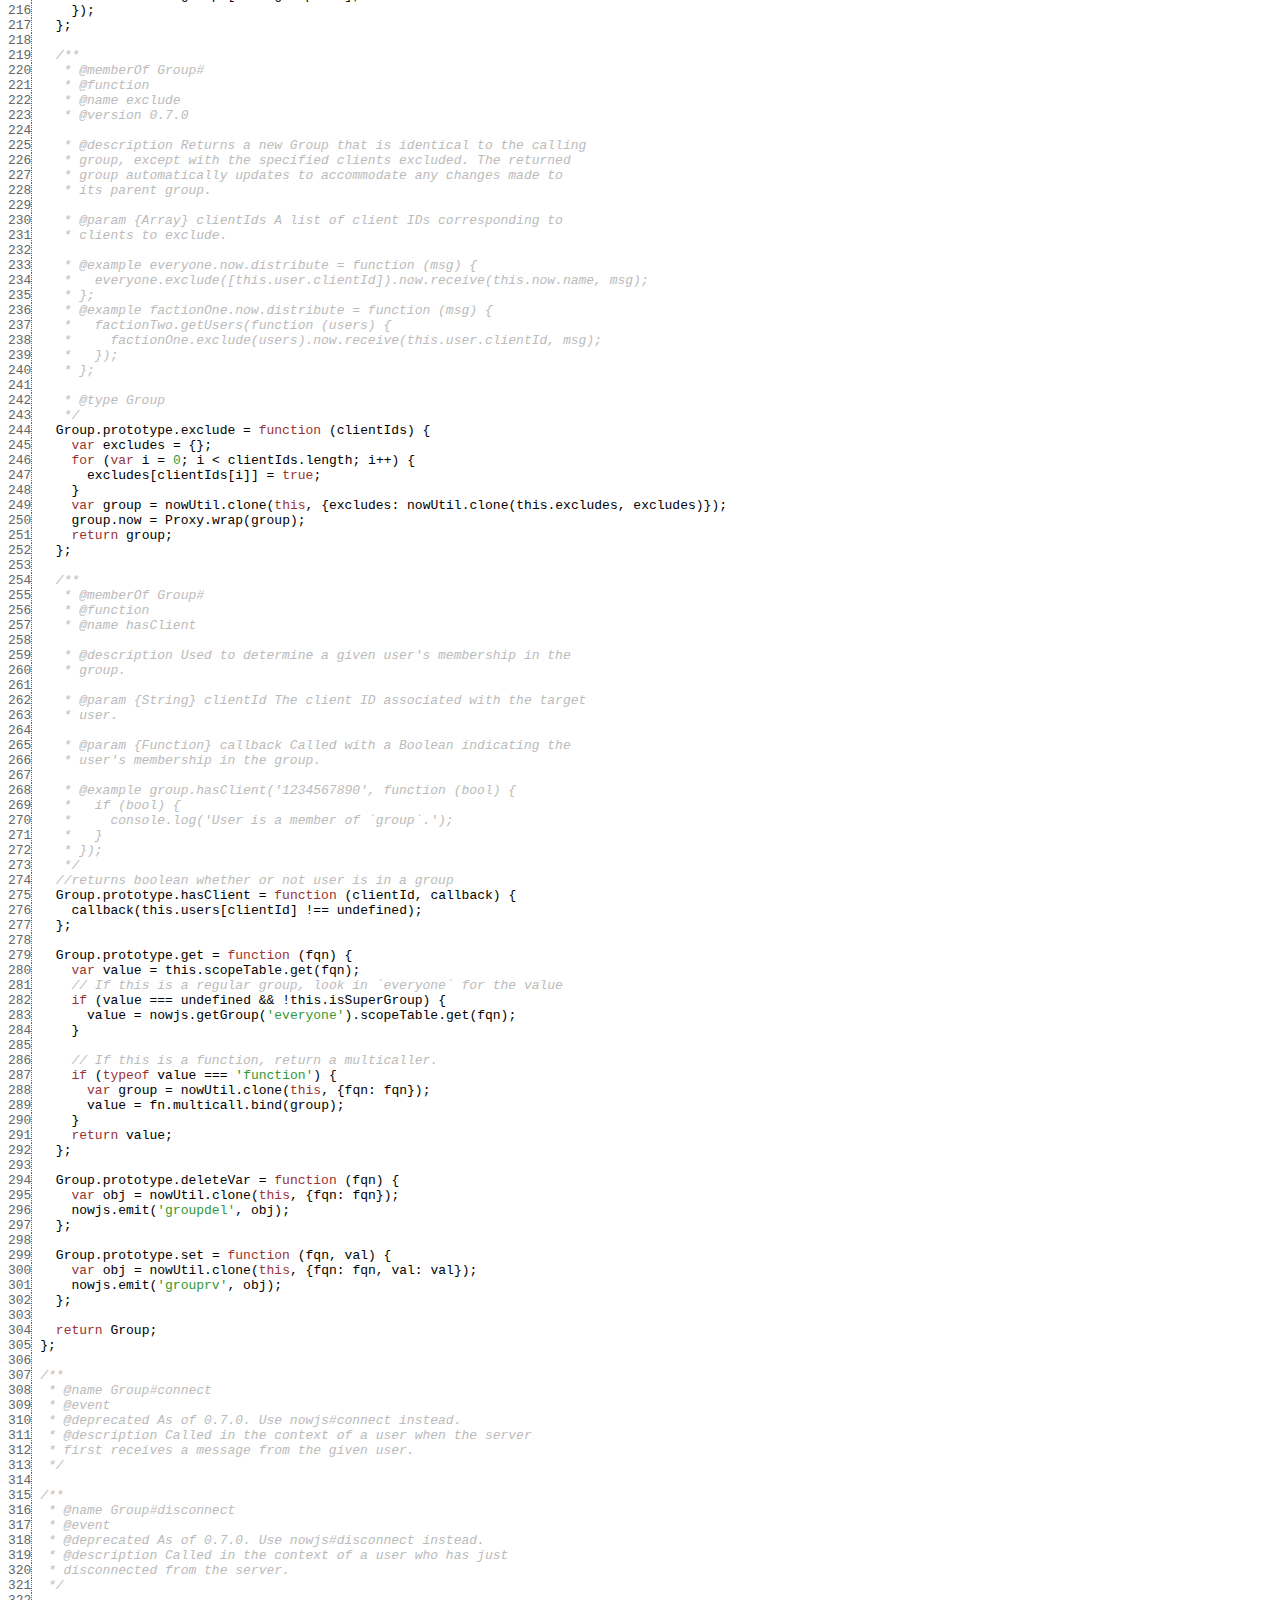
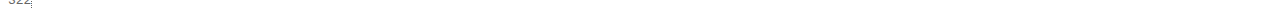
<file: Documents/nodejs/node_modules/now/doc/jsdoc/symbols/src/flotype_now_lib_group.js.html>
<html><head><meta http-equiv="content-type" content="text/html; charset=utf8"> <style>
	.KEYW {color: #933;}
	.COMM {color: #bbb; font-style: italic;}
	.NUMB {color: #393;}
	.STRN {color: #393;}
	.REGX {color: #339;}
	.line {border-right: 1px dotted #666; color: #666; font-style: normal;}
	</style></head><body><pre><span class='line'>  1</span> <span class="KEYW">var</span><span class="WHIT"> </span><span class="NAME">EventEmitter</span><span class="WHIT"> </span><span class="PUNC">=</span><span class="WHIT"> </span><span class="NAME">require</span><span class="PUNC">(</span><span class="STRN">'events'</span><span class="PUNC">)</span><span class="PUNC">.</span><span class="NAME">EventEmitter</span><span class="PUNC">;</span><span class="WHIT">
<span class='line'>  2</span> </span><span class="KEYW">var</span><span class="WHIT"> </span><span class="NAME">nowUtil</span><span class="WHIT"> </span><span class="PUNC">=</span><span class="WHIT"> </span><span class="NAME">require</span><span class="PUNC">(</span><span class="STRN">'./nowUtil'</span><span class="PUNC">)</span><span class="PUNC">.</span><span class="NAME">nowUtil</span><span class="PUNC">;</span><span class="WHIT">
<span class='line'>  3</span> </span><span class="KEYW">var</span><span class="WHIT"> </span><span class="NAME">Proxy</span><span class="WHIT"> </span><span class="PUNC">=</span><span class="WHIT"> </span><span class="NAME">require</span><span class="PUNC">(</span><span class="STRN">'./proxy'</span><span class="PUNC">)</span><span class="PUNC">;</span><span class="WHIT">
<span class='line'>  4</span> </span><span class="KEYW">var</span><span class="WHIT"> </span><span class="NAME">ScopeTable</span><span class="WHIT"> </span><span class="PUNC">=</span><span class="WHIT"> </span><span class="NAME">require</span><span class="PUNC">(</span><span class="STRN">'./scopeTable'</span><span class="PUNC">)</span><span class="PUNC">.</span><span class="NAME">ScopeTable</span><span class="PUNC">;</span><span class="WHIT">
<span class='line'>  5</span> 
<span class='line'>  6</span> </span><span class="NAME">exports.initialize</span><span class="WHIT"> </span><span class="PUNC">=</span><span class="WHIT"> </span><span class="KEYW">function</span><span class="WHIT"> </span><span class="PUNC">(</span><span class="NAME">nowjs</span><span class="PUNC">)</span><span class="WHIT"> </span><span class="PUNC">{</span><span class="WHIT">
<span class='line'>  7</span> </span><span class="WHIT">  </span><span class="KEYW">var</span><span class="WHIT"> </span><span class="NAME">fn</span><span class="WHIT"> </span><span class="PUNC">=</span><span class="WHIT"> </span><span class="NAME">require</span><span class="PUNC">(</span><span class="STRN">'./function'</span><span class="PUNC">)</span><span class="PUNC">.</span><span class="NAME">init</span><span class="PUNC">(</span><span class="NAME">nowjs</span><span class="PUNC">)</span><span class="PUNC">;</span><span class="WHIT">
<span class='line'>  8</span> 
<span class='line'>  9</span> </span><span class="WHIT">  </span><span class="COMM">/**
<span class='line'> 10</span>    * @name Group
<span class='line'> 11</span> 
<span class='line'> 12</span>    * @class Represents a group containing some subset of all
<span class='line'> 13</span>      users. Each group has its own {@link Group#now} namespace.
<span class='line'> 14</span> 
<span class='line'> 15</span>    * @property {String} groupName The name associated with the group.
<span class='line'> 16</span>    * @see nowjs#getGroup
<span class='line'> 17</span>    * @see Group#now
<span class='line'> 18</span>    */</span><span class="WHIT">
<span class='line'> 19</span> </span><span class="WHIT">  </span><span class="KEYW">var</span><span class="WHIT"> </span><span class="NAME">Group</span><span class="WHIT"> </span><span class="PUNC">=</span><span class="WHIT"> </span><span class="KEYW">function</span><span class="WHIT"> </span><span class="PUNC">(</span><span class="NAME">groupName</span><span class="PUNC">)</span><span class="WHIT"> </span><span class="PUNC">{</span><span class="WHIT">
<span class='line'> 20</span> </span><span class="WHIT">    </span><span class="COMM">//all users in the group</span><span class="WHIT">
<span class='line'> 21</span> <span class='line'> 22</span> </span><span class="WHIT">    </span><span class="NAME">this.users</span><span class="WHIT"> </span><span class="PUNC">=</span><span class="WHIT"> </span><span class="PUNC">{</span><span class="PUNC">}</span><span class="PUNC">;</span><span class="WHIT">
<span class='line'> 23</span> 
<span class='line'> 24</span> <span class='line'> 25</span> </span><span class="WHIT">    </span><span class="NAME">this.groupName</span><span class="WHIT"> </span><span class="PUNC">=</span><span class="WHIT"> </span><span class="NAME">groupName</span><span class="PUNC">;</span><span class="WHIT">
<span class='line'> 26</span> 
<span class='line'> 27</span> </span><span class="WHIT">    </span><span class="NAME">this.excludes</span><span class="WHIT"> </span><span class="PUNC">=</span><span class="WHIT"> </span><span class="PUNC">{</span><span class="PUNC">}</span><span class="PUNC">;</span><span class="WHIT">
<span class='line'> 28</span> </span><span class="WHIT">    </span><span class="COMM">/**
<span class='line'> 29</span>      * @name Group#now
<span class='line'> 30</span>      * @namespace The now namespace for this particular group. Actions
<span class='line'> 31</span>      * to this namespace affect all users that are members of the
<span class='line'> 32</span>      * group. All functions that are called will be called in the
<span class='line'> 33</span>      * context of each individual user in the group.
<span class='line'> 34</span> 
<span class='line'> 35</span>      * @example everyone.now.prop = 42;
<span class='line'> 36</span>      * @example everyone.now.func = function () {
<span class='line'> 37</span>      *  console.log('hello!');
<span class='line'> 38</span>      * };
<span class='line'> 39</span>      */</span><span class="WHIT">
<span class='line'> 40</span> </span><span class="WHIT">    </span><span class="NAME">this.now</span><span class="WHIT"> </span><span class="PUNC">=</span><span class="WHIT"> </span><span class="NAME">Proxy.wrap</span><span class="PUNC">(</span><span class="KEYW">this</span><span class="PUNC">)</span><span class="PUNC">;</span><span class="WHIT">
<span class='line'> 41</span> </span><span class="WHIT">    </span><span class="COMM">//group scope table</span><span class="WHIT">
<span class='line'> 42</span> </span><span class="WHIT">    </span><span class="NAME">this.scopeTable</span><span class="WHIT"> </span><span class="PUNC">=</span><span class="WHIT"> </span><span class="KEYW">new</span><span class="WHIT"> </span><span class="NAME">ScopeTable</span><span class="PUNC">(</span><span class="PUNC">)</span><span class="PUNC">;</span><span class="WHIT">
<span class='line'> 43</span> </span><span class="WHIT">  </span><span class="PUNC">}</span><span class="PUNC">;</span><span class="WHIT">
<span class='line'> 44</span> 
<span class='line'> 45</span> </span><span class="WHIT">  </span><span class="NAME">Group.prototype.__proto__</span><span class="WHIT"> </span><span class="PUNC">=</span><span class="WHIT"> </span><span class="NAME">EventEmitter.prototype</span><span class="PUNC">;</span><span class="WHIT">
<span class='line'> 46</span> 
<span class='line'> 47</span> </span><span class="WHIT">  </span><span class="COMM">/**
<span class='line'> 48</span>    * @name count
<span class='line'> 49</span>    * @function
<span class='line'> 50</span>    * @memberOf Group#
<span class='line'> 51</span> 
<span class='line'> 52</span>    * @description Used to find the cardinality of the group (how
<span class='line'> 53</span>    * many users it contains).
<span class='line'> 54</span> 
<span class='line'> 55</span>    * @param {Function} callback Called with a Number corresponding to
<span class='line'> 56</span>    * the group's user count.
<span class='line'> 57</span> 
<span class='line'> 58</span>    * @example everyone.count(function (ct) {
<span class='line'> 59</span>    *   console.log(ct);
<span class='line'> 60</span>    * });
<span class='line'> 61</span>    */</span><span class="WHIT">
<span class='line'> 62</span> </span><span class="WHIT">  </span><span class="NAME">Group.prototype.count</span><span class="WHIT"> </span><span class="PUNC">=</span><span class="WHIT"> </span><span class="KEYW">function</span><span class="WHIT"> </span><span class="PUNC">(</span><span class="NAME">callback</span><span class="PUNC">)</span><span class="WHIT"> </span><span class="PUNC">{</span><span class="WHIT">
<span class='line'> 63</span> </span><span class="WHIT">    </span><span class="NAME">callback</span><span class="PUNC">(</span><span class="NAME">Object.keys</span><span class="PUNC">(</span><span class="NAME">this.users</span><span class="PUNC">)</span><span class="PUNC">.</span><span class="NAME">length</span><span class="PUNC">)</span><span class="PUNC">;</span><span class="WHIT">
<span class='line'> 64</span> </span><span class="WHIT">  </span><span class="PUNC">}</span><span class="PUNC">;</span><span class="WHIT">
<span class='line'> 65</span> 
<span class='line'> 66</span> </span><span class="WHIT">  </span><span class="COMM">/**
<span class='line'> 67</span>    * @name getUsers
<span class='line'> 68</span>    * @function
<span class='line'> 69</span>    * @memberOf Group#
<span class='line'> 70</span> 
<span class='line'> 71</span>    * @description Used to retrieve a list of the client IDs
<span class='line'> 72</span>    * corresponding to all users in the group.
<span class='line'> 73</span> 
<span class='line'> 74</span>    * @param {Function} callback Called with an Array of Strings
<span class='line'> 75</span>    * corresponding to the client IDs of all users in the group.
<span class='line'> 76</span> 
<span class='line'> 77</span>    * @example everyone.getUsers(function (users) {
<span class='line'> 78</span>    *   for (var i = 0; i &lt; users.length; i++) console.log(users[i]);
<span class='line'> 79</span>    * });
<span class='line'> 80</span> 
<span class='line'> 81</span>    * @see nowjs#getClient
<span class='line'> 82</span>    */</span><span class="WHIT">
<span class='line'> 83</span> </span><span class="WHIT">  </span><span class="NAME">Group.prototype.getUsers</span><span class="WHIT"> </span><span class="PUNC">=</span><span class="WHIT"> </span><span class="KEYW">function</span><span class="WHIT"> </span><span class="PUNC">(</span><span class="NAME">callback</span><span class="PUNC">)</span><span class="WHIT"> </span><span class="PUNC">{</span><span class="WHIT">
<span class='line'> 84</span> </span><span class="WHIT">    </span><span class="NAME">callback</span><span class="PUNC">(</span><span class="NAME">Object.keys</span><span class="PUNC">(</span><span class="NAME">this.users</span><span class="PUNC">)</span><span class="PUNC">)</span><span class="PUNC">;</span><span class="WHIT">
<span class='line'> 85</span> </span><span class="WHIT">  </span><span class="PUNC">}</span><span class="PUNC">;</span><span class="WHIT">
<span class='line'> 86</span> 
<span class='line'> 87</span> </span><span class="WHIT">  </span><span class="COMM">/**
<span class='line'> 88</span>    * @name connected
<span class='line'> 89</span>    * @function
<span class='line'> 90</span>    * @memberOf Group#
<span class='line'> 91</span>    * @deprecated As of 0.7.0. Use nowjs:connect instead.
<span class='line'> 92</span>    */</span><span class="WHIT">
<span class='line'> 93</span> </span><span class="WHIT">  </span><span class="NAME">Group.prototype.connected</span><span class="WHIT"> </span><span class="PUNC">=</span><span class="WHIT"> </span><span class="KEYW">function</span><span class="WHIT"> </span><span class="PUNC">(</span><span class="NAME">callback</span><span class="PUNC">)</span><span class="WHIT"> </span><span class="PUNC">{</span><span class="WHIT">
<span class='line'> 94</span> </span><span class="WHIT">    </span><span class="NAME">nowjs.on</span><span class="PUNC">(</span><span class="STRN">'connect'</span><span class="PUNC">,</span><span class="WHIT"> </span><span class="NAME">callback</span><span class="PUNC">)</span><span class="PUNC">;</span><span class="WHIT">
<span class='line'> 95</span> </span><span class="WHIT">  </span><span class="PUNC">}</span><span class="PUNC">;</span><span class="WHIT">
<span class='line'> 96</span> 
<span class='line'> 97</span> </span><span class="WHIT">  </span><span class="COMM">/**
<span class='line'> 98</span>    * @name disconnected
<span class='line'> 99</span>    * @function
<span class='line'>100</span>    * @memberOf Group#
<span class='line'>101</span>    * @deprecated As of 0.7.0. Use nowjs:disconnect instead.
<span class='line'>102</span>    */</span><span class="WHIT">
<span class='line'>103</span> </span><span class="WHIT">  </span><span class="NAME">Group.prototype.disconnected</span><span class="WHIT"> </span><span class="PUNC">=</span><span class="WHIT"> </span><span class="KEYW">function</span><span class="WHIT"> </span><span class="PUNC">(</span><span class="NAME">callback</span><span class="PUNC">)</span><span class="WHIT"> </span><span class="PUNC">{</span><span class="WHIT">
<span class='line'>104</span> </span><span class="WHIT">    </span><span class="NAME">nowjs.on</span><span class="PUNC">(</span><span class="STRN">'disconnect'</span><span class="PUNC">,</span><span class="WHIT"> </span><span class="NAME">callback</span><span class="PUNC">)</span><span class="PUNC">;</span><span class="WHIT">
<span class='line'>105</span> </span><span class="WHIT">  </span><span class="PUNC">}</span><span class="PUNC">;</span><span class="WHIT">
<span class='line'>106</span> 
<span class='line'>107</span> </span><span class="WHIT">  </span><span class="COMM">/**
<span class='line'>108</span>    * @name addUser
<span class='line'>109</span>    * @function
<span class='line'>110</span>    * @memberOf Group#
<span class='line'>111</span>    * @description Adds the user identified by clientId to this group.
<span class='line'>112</span> 
<span class='line'>113</span>    * @param {String} clientId The client ID associated with the target
<span class='line'>114</span>    * user.
<span class='line'>115</span> 
<span class='line'>116</span>    * @example everyone.addUser('1234567890');
<span class='line'>117</span>    */</span><span class="WHIT">
<span class='line'>118</span> </span><span class="WHIT">  </span><span class="NAME">Group.prototype.addUser</span><span class="WHIT"> </span><span class="PUNC">=</span><span class="WHIT"> </span><span class="KEYW">function</span><span class="WHIT"> </span><span class="PUNC">(</span><span class="NAME">clientId</span><span class="PUNC">)</span><span class="WHIT"> </span><span class="PUNC">{</span><span class="WHIT">
<span class='line'>119</span> </span><span class="WHIT">    </span><span class="KEYW">var</span><span class="WHIT"> </span><span class="NAME">self</span><span class="WHIT"> </span><span class="PUNC">=</span><span class="WHIT"> </span><span class="KEYW">this</span><span class="PUNC">;</span><span class="WHIT">
<span class='line'>120</span> </span><span class="WHIT">    </span><span class="NAME">this.hasClient</span><span class="PUNC">(</span><span class="NAME">clientId</span><span class="PUNC">,</span><span class="WHIT"> </span><span class="KEYW">function</span><span class="WHIT"> </span><span class="PUNC">(</span><span class="NAME">hasClient</span><span class="PUNC">)</span><span class="WHIT"> </span><span class="PUNC">{</span><span class="WHIT">
<span class='line'>121</span> </span><span class="WHIT">      </span><span class="KEYW">if</span><span class="WHIT"> </span><span class="PUNC">(</span><span class="NAME">hasClient</span><span class="PUNC">)</span><span class="WHIT"> </span><span class="PUNC">{</span><span class="WHIT">
<span class='line'>122</span> </span><span class="WHIT">        </span><span class="KEYW">return</span><span class="PUNC">;</span><span class="WHIT">
<span class='line'>123</span> </span><span class="WHIT">      </span><span class="PUNC">}</span><span class="WHIT">
<span class='line'>124</span> </span><span class="WHIT">      </span><span class="NAME">nowjs.getClient</span><span class="PUNC">(</span><span class="NAME">clientId</span><span class="PUNC">,</span><span class="WHIT"> </span><span class="KEYW">function</span><span class="WHIT"> </span><span class="PUNC">(</span><span class="PUNC">)</span><span class="WHIT"> </span><span class="PUNC">{</span><span class="WHIT">
<span class='line'>125</span> </span><span class="WHIT">        </span><span class="COMM">// Scoping note: `self` refers to the group, `this` refers to</span><span class="WHIT">
<span class='line'>126</span> </span><span class="WHIT">        </span><span class="COMM">// the new client.</span><span class="WHIT">
<span class='line'>127</span> </span><span class="WHIT">        </span><span class="NAME">self.users</span><span class="PUNC">[</span><span class="NAME">this.user.clientId</span><span class="PUNC">]</span><span class="WHIT"> </span><span class="PUNC">=</span><span class="WHIT"> </span><span class="KEYW">this</span><span class="PUNC">;</span><span class="WHIT">
<span class='line'>128</span> </span><span class="WHIT">        </span><span class="NAME">this.groups</span><span class="PUNC">[</span><span class="NAME">self.groupName</span><span class="PUNC">]</span><span class="WHIT"> </span><span class="PUNC">=</span><span class="WHIT"> </span><span class="NAME">self</span><span class="PUNC">;</span><span class="WHIT">
<span class='line'>129</span> 
<span class='line'>130</span> </span><span class="WHIT">        </span><span class="COMM">// Send the client any new variables that it does not already have</span><span class="WHIT">
<span class='line'>131</span> </span><span class="WHIT">        </span><span class="KEYW">var</span><span class="WHIT"> </span><span class="NAME">toSend</span><span class="WHIT"> </span><span class="PUNC">=</span><span class="WHIT"> </span><span class="PUNC">{</span><span class="PUNC">}</span><span class="PUNC">;</span><span class="WHIT">
<span class='line'>132</span> </span><span class="WHIT">        </span><span class="KEYW">var</span><span class="WHIT"> </span><span class="NAME">keys</span><span class="WHIT"> </span><span class="PUNC">=</span><span class="WHIT"> </span><span class="NAME">Object.keys</span><span class="PUNC">(</span><span class="NAME">self.scopeTable.data</span><span class="PUNC">)</span><span class="PUNC">;</span><span class="WHIT">
<span class='line'>133</span> </span><span class="WHIT">        </span><span class="KEYW">var</span><span class="WHIT"> </span><span class="NAME">key</span><span class="PUNC">,</span><span class="WHIT"> </span><span class="NAME">val</span><span class="PUNC">;</span><span class="WHIT">
<span class='line'>134</span> </span><span class="WHIT">        </span><span class="KEYW">for</span><span class="WHIT"> </span><span class="PUNC">(</span><span class="KEYW">var</span><span class="WHIT"> </span><span class="NAME">i</span><span class="WHIT"> </span><span class="PUNC">=</span><span class="WHIT"> </span><span class="NUMB">0</span><span class="PUNC">,</span><span class="WHIT"> </span><span class="NAME">ll</span><span class="WHIT"> </span><span class="PUNC">=</span><span class="WHIT"> </span><span class="NAME">keys.length</span><span class="PUNC">;</span><span class="WHIT"> </span><span class="NAME">i</span><span class="WHIT"> </span><span class="PUNC">&lt;</span><span class="WHIT"> </span><span class="NAME">ll</span><span class="PUNC">;</span><span class="WHIT"> </span><span class="NAME">i</span><span class="PUNC">++</span><span class="PUNC">)</span><span class="WHIT"> </span><span class="PUNC">{</span><span class="WHIT">
<span class='line'>135</span> </span><span class="WHIT">          </span><span class="NAME">key</span><span class="WHIT"> </span><span class="PUNC">=</span><span class="WHIT"> </span><span class="NAME">keys</span><span class="PUNC">[</span><span class="NAME">i</span><span class="PUNC">]</span><span class="PUNC">;</span><span class="WHIT">
<span class='line'>136</span> </span><span class="WHIT">          </span><span class="NAME">val</span><span class="WHIT"> </span><span class="PUNC">=</span><span class="WHIT"> </span><span class="NAME">self.scopeTable.get</span><span class="PUNC">(</span><span class="NAME">key</span><span class="PUNC">)</span><span class="PUNC">;</span><span class="WHIT">
<span class='line'>137</span> </span><span class="WHIT">          </span><span class="KEYW">if</span><span class="WHIT"> </span><span class="PUNC">(</span><span class="NAME">val</span><span class="WHIT"> </span><span class="PUNC">!==</span><span class="WHIT"> </span><span class="NAME">nowUtil.noop</span><span class="WHIT"> </span><span class="PUNC">&&</span><span class="WHIT"> </span><span class="PUNC">!</span><span class="NAME">Array.isArray</span><span class="PUNC">(</span><span class="NAME">val</span><span class="PUNC">)</span><span class="WHIT"> </span><span class="PUNC">&&</span><span class="WHIT">
<span class='line'>138</span> </span><span class="WHIT">              </span><span class="PUNC">!</span><span class="NAME">nowUtil.hasProperty</span><span class="PUNC">(</span><span class="NAME">this.scopeTable.data</span><span class="PUNC">,</span><span class="WHIT"> </span><span class="NAME">key</span><span class="PUNC">)</span><span class="PUNC">)</span><span class="WHIT"> </span><span class="PUNC">{</span><span class="WHIT">
<span class='line'>139</span> </span><span class="WHIT">            </span><span class="NAME">toSend</span><span class="PUNC">[</span><span class="NAME">key</span><span class="PUNC">]</span><span class="WHIT"> </span><span class="PUNC">=</span><span class="WHIT"> </span><span class="NAME">nowUtil.getValOrFqn</span><span class="PUNC">(</span><span class="NAME">val</span><span class="PUNC">,</span><span class="WHIT"> </span><span class="NAME">key</span><span class="PUNC">)</span><span class="PUNC">;</span><span class="WHIT">
<span class='line'>140</span> </span><span class="WHIT">          </span><span class="PUNC">}</span><span class="WHIT">
<span class='line'>141</span> </span><span class="WHIT">        </span><span class="PUNC">}</span><span class="WHIT">
<span class='line'>142</span> 
<span class='line'>143</span> </span><span class="WHIT">        </span><span class="KEYW">if</span><span class="WHIT"> </span><span class="PUNC">(</span><span class="NAME">self.isSuperGroup</span><span class="WHIT"> </span><span class="PUNC">||</span><span class="WHIT"> </span><span class="PUNC">!</span><span class="NAME">nowUtil.isEmptyObj</span><span class="PUNC">(</span><span class="NAME">toSend</span><span class="PUNC">)</span><span class="PUNC">)</span><span class="WHIT"> </span><span class="PUNC">{</span><span class="WHIT">
<span class='line'>144</span> </span><span class="WHIT">          </span><span class="NAME">this.socket.emit</span><span class="PUNC">(</span><span class="STRN">'rv'</span><span class="PUNC">,</span><span class="WHIT"> </span><span class="NAME">toSend</span><span class="PUNC">)</span><span class="PUNC">;</span><span class="WHIT">
<span class='line'>145</span> </span><span class="WHIT">        </span><span class="PUNC">}</span><span class="WHIT">
<span class='line'>146</span> </span><span class="WHIT">        </span><span class="KEYW">var</span><span class="WHIT"> </span><span class="NAME">user</span><span class="WHIT"> </span><span class="PUNC">=</span><span class="WHIT"> </span><span class="NAME">nowUtil.clone</span><span class="PUNC">(</span><span class="KEYW">this</span><span class="PUNC">,</span><span class="WHIT"> </span><span class="PUNC">{</span><span class="STRN">'_events'</span><span class="PUNC">:</span><span class="WHIT"> </span><span class="NAME">self._events</span><span class="PUNC">}</span><span class="PUNC">)</span><span class="PUNC">;</span><span class="WHIT">
<span class='line'>147</span> 
<span class='line'>148</span> </span><span class="WHIT">        </span><span class="COMM">/**
<span class='line'>149</span>          * @name Group#join
<span class='line'>150</span>          * @event
<span class='line'>151</span>          * @description Called in the context of a user who has just been
<span class='line'>152</span>          * added to the group.
<span class='line'>153</span> 
<span class='line'>154</span>          * @example everyone.on('join', function () {
<span class='line'>155</span>          *   otherGroup.addUser(this.user.clientId);
<span class='line'>156</span>          * });
<span class='line'>157</span>          */</span><span class="WHIT">
<span class='line'>158</span> </span><span class="WHIT">        </span><span class="NAME">self.emit.apply</span><span class="PUNC">(</span><span class="NAME">user</span><span class="PUNC">,</span><span class="WHIT"> </span><span class="PUNC">[</span><span class="STRN">'join'</span><span class="PUNC">]</span><span class="PUNC">)</span><span class="PUNC">;</span><span class="WHIT">
<span class='line'>159</span> </span><span class="WHIT">      </span><span class="PUNC">}</span><span class="PUNC">)</span><span class="PUNC">;</span><span class="WHIT">
<span class='line'>160</span> </span><span class="WHIT">    </span><span class="PUNC">}</span><span class="PUNC">)</span><span class="PUNC">;</span><span class="WHIT">
<span class='line'>161</span> </span><span class="WHIT">  </span><span class="PUNC">}</span><span class="PUNC">;</span><span class="WHIT">
<span class='line'>162</span> 
<span class='line'>163</span> </span><span class="WHIT">  </span><span class="COMM">/**
<span class='line'>164</span>    * @name removeUser
<span class='line'>165</span>    * @function
<span class='line'>166</span>    * @memberOf Group#
<span class='line'>167</span>    * @version 0.7.0
<span class='line'>168</span>    * @description Removes the user identified by clientId from this group.
<span class='line'>169</span> 
<span class='line'>170</span>    * @param {String} clientId The client ID associated with the target
<span class='line'>171</span>    * user.
<span class='line'>172</span> 
<span class='line'>173</span>    * @example otherGroup.removeUser('1234567890');
<span class='line'>174</span>    */</span><span class="WHIT">
<span class='line'>175</span> </span><span class="WHIT">  </span><span class="NAME">Group.prototype.removeUser</span><span class="WHIT"> </span><span class="PUNC">=</span><span class="WHIT"> </span><span class="KEYW">function</span><span class="WHIT"> </span><span class="PUNC">(</span><span class="NAME">clientId</span><span class="PUNC">)</span><span class="WHIT"> </span><span class="PUNC">{</span><span class="WHIT">
<span class='line'>176</span> </span><span class="WHIT">    </span><span class="KEYW">var</span><span class="WHIT"> </span><span class="NAME">self</span><span class="WHIT"> </span><span class="PUNC">=</span><span class="WHIT"> </span><span class="KEYW">this</span><span class="PUNC">;</span><span class="WHIT">
<span class='line'>177</span> </span><span class="WHIT">    </span><span class="NAME">this.hasClient</span><span class="PUNC">(</span><span class="NAME">clientId</span><span class="PUNC">,</span><span class="WHIT"> </span><span class="KEYW">function</span><span class="WHIT"> </span><span class="PUNC">(</span><span class="NAME">hasClient</span><span class="PUNC">)</span><span class="WHIT"> </span><span class="PUNC">{</span><span class="WHIT">
<span class='line'>178</span> </span><span class="WHIT">      </span><span class="KEYW">if</span><span class="WHIT"> </span><span class="PUNC">(</span><span class="PUNC">!</span><span class="NAME">hasClient</span><span class="PUNC">)</span><span class="WHIT"> </span><span class="PUNC">{</span><span class="WHIT">
<span class='line'>179</span> </span><span class="WHIT">        </span><span class="KEYW">return</span><span class="PUNC">;</span><span class="WHIT">
<span class='line'>180</span> </span><span class="WHIT">      </span><span class="PUNC">}</span><span class="WHIT">
<span class='line'>181</span> </span><span class="WHIT">      </span><span class="KEYW">var</span><span class="WHIT"> </span><span class="NAME">user</span><span class="WHIT"> </span><span class="PUNC">=</span><span class="WHIT"> </span><span class="NAME">nowUtil.clone</span><span class="PUNC">(</span><span class="NAME">self.users</span><span class="PUNC">[</span><span class="NAME">clientId</span><span class="PUNC">]</span><span class="PUNC">,</span><span class="WHIT"> </span><span class="PUNC">{</span><span class="STRN">'_events'</span><span class="PUNC">:</span><span class="WHIT"> </span><span class="NAME">self._events</span><span class="PUNC">}</span><span class="PUNC">)</span><span class="PUNC">;</span><span class="WHIT">
<span class='line'>182</span> 
<span class='line'>183</span> </span><span class="WHIT">      </span><span class="COMM">/**
<span class='line'>184</span>        * @name Group#leave
<span class='line'>185</span>        * @event
<span class='line'>186</span>        * @version 0.7.0
<span class='line'>187</span>        * @description Called in the context of a user who has just been
<span class='line'>188</span>        * removed from the group.
<span class='line'>189</span> 
<span class='line'>190</span>        * @example otherGroup.on('leave', function () {
<span class='line'>191</span>        *   // Store the context, i.e. the user who has just left.
<span class='line'>192</span>        *   var self = this;
<span class='line'>193</span>        *   // Check that the user is still connected to the server.
<span class='line'>194</span>        *   everyone.hasClient(this.user.clientId, function (bool) {
<span class='line'>195</span>        *     if (bool) {
<span class='line'>196</span>        *       // Send parting words to the client.
<span class='line'>197</span>        *       this.now.receive('SERVER', 'Goodbye. I'll miss you dearly.');
<span class='line'>198</span>        *     }
<span class='line'>199</span>        *   });
<span class='line'>200</span>        * });
<span class='line'>201</span>        */</span><span class="WHIT">
<span class='line'>202</span> </span><span class="WHIT">      </span><span class="NAME">self.emit.apply</span><span class="PUNC">(</span><span class="NAME">user</span><span class="PUNC">,</span><span class="WHIT"> </span><span class="PUNC">[</span><span class="STRN">'leave'</span><span class="PUNC">]</span><span class="PUNC">)</span><span class="PUNC">;</span><span class="WHIT">
<span class='line'>203</span> </span><span class="WHIT">      </span><span class="COMM">// Delete all remote functions that are part of this group from</span><span class="WHIT">
<span class='line'>204</span> </span><span class="WHIT">      </span><span class="COMM">// the user.</span><span class="WHIT">
<span class='line'>205</span> </span><span class="WHIT">      </span><span class="KEYW">var</span><span class="WHIT"> </span><span class="NAME">fqns</span><span class="WHIT"> </span><span class="PUNC">=</span><span class="WHIT"> </span><span class="NAME">Object.keys</span><span class="PUNC">(</span><span class="NAME">self.scopeTable.data</span><span class="PUNC">)</span><span class="PUNC">;</span><span class="WHIT">
<span class='line'>206</span> </span><span class="WHIT">      </span><span class="KEYW">for</span><span class="WHIT"> </span><span class="PUNC">(</span><span class="KEYW">var</span><span class="WHIT"> </span><span class="NAME">i</span><span class="WHIT"> </span><span class="PUNC">=</span><span class="WHIT"> </span><span class="NUMB">0</span><span class="PUNC">;</span><span class="WHIT"> </span><span class="NAME">i</span><span class="WHIT"> </span><span class="PUNC">&lt;</span><span class="WHIT"> </span><span class="NAME">fqns.length</span><span class="PUNC">;</span><span class="WHIT"> </span><span class="NAME">i</span><span class="PUNC">++</span><span class="PUNC">)</span><span class="WHIT"> </span><span class="PUNC">{</span><span class="WHIT">
<span class='line'>207</span> </span><span class="WHIT">        </span><span class="KEYW">if</span><span class="WHIT"> </span><span class="PUNC">(</span><span class="KEYW">typeof</span><span class="WHIT"> </span><span class="NAME">self.scopeTable.data</span><span class="PUNC">[</span><span class="NAME">fqns</span><span class="PUNC">[</span><span class="NAME">i</span><span class="PUNC">]</span><span class="PUNC">]</span><span class="WHIT"> </span><span class="PUNC">===</span><span class="WHIT"> </span><span class="STRN">'function'</span><span class="WHIT"> </span><span class="PUNC">&&</span><span class="WHIT">
<span class='line'>208</span> </span><span class="WHIT">            </span><span class="NAME">self.scopeTable.data</span><span class="PUNC">[</span><span class="NAME">fqns</span><span class="PUNC">[</span><span class="NAME">i</span><span class="PUNC">]</span><span class="PUNC">]</span><span class="WHIT"> </span><span class="PUNC">!==</span><span class="WHIT"> </span><span class="NAME">nowUtil.noop</span><span class="WHIT"> </span><span class="PUNC">&&</span><span class="WHIT">
<span class='line'>209</span> </span><span class="WHIT">            </span><span class="NAME">user.scopeTable.data</span><span class="PUNC">[</span><span class="NAME">fqns</span><span class="PUNC">[</span><span class="NAME">i</span><span class="PUNC">]</span><span class="PUNC">]</span><span class="WHIT"> </span><span class="PUNC">===</span><span class="WHIT"> </span><span class="NAME">undefined</span><span class="PUNC">)</span><span class="WHIT"> </span><span class="PUNC">{</span><span class="WHIT">
<span class='line'>210</span> </span><span class="WHIT">          </span><span class="COMM">// Tell the user to delete his function.</span><span class="WHIT">
<span class='line'>211</span> </span><span class="WHIT">          </span><span class="NAME">user.deleteVar</span><span class="PUNC">(</span><span class="NAME">fqns</span><span class="PUNC">[</span><span class="NAME">i</span><span class="PUNC">]</span><span class="PUNC">)</span><span class="PUNC">;</span><span class="WHIT">
<span class='line'>212</span> </span><span class="WHIT">        </span><span class="PUNC">}</span><span class="WHIT">
<span class='line'>213</span> </span><span class="WHIT">      </span><span class="PUNC">}</span><span class="WHIT">
<span class='line'>214</span> </span><span class="WHIT">      </span><span class="KEYW">delete</span><span class="WHIT"> </span><span class="NAME">self.users</span><span class="PUNC">[</span><span class="NAME">clientId</span><span class="PUNC">]</span><span class="PUNC">;</span><span class="WHIT">
<span class='line'>215</span> </span><span class="WHIT">      </span><span class="KEYW">delete</span><span class="WHIT"> </span><span class="NAME">user.groups</span><span class="PUNC">[</span><span class="NAME">self.groupName</span><span class="PUNC">]</span><span class="PUNC">;</span><span class="WHIT">
<span class='line'>216</span> </span><span class="WHIT">    </span><span class="PUNC">}</span><span class="PUNC">)</span><span class="PUNC">;</span><span class="WHIT">
<span class='line'>217</span> </span><span class="WHIT">  </span><span class="PUNC">}</span><span class="PUNC">;</span><span class="WHIT">
<span class='line'>218</span> 
<span class='line'>219</span> </span><span class="WHIT">  </span><span class="COMM">/**
<span class='line'>220</span>    * @memberOf Group#
<span class='line'>221</span>    * @function
<span class='line'>222</span>    * @name exclude
<span class='line'>223</span>    * @version 0.7.0
<span class='line'>224</span> 
<span class='line'>225</span>    * @description Returns a new Group that is identical to the calling
<span class='line'>226</span>    * group, except with the specified clients excluded. The returned
<span class='line'>227</span>    * group automatically updates to accommodate any changes made to
<span class='line'>228</span>    * its parent group.
<span class='line'>229</span> 
<span class='line'>230</span>    * @param {Array} clientIds A list of client IDs corresponding to
<span class='line'>231</span>    * clients to exclude.
<span class='line'>232</span> 
<span class='line'>233</span>    * @example everyone.now.distribute = function (msg) {
<span class='line'>234</span>    *   everyone.exclude([this.user.clientId]).now.receive(this.now.name, msg);
<span class='line'>235</span>    * };
<span class='line'>236</span>    * @example factionOne.now.distribute = function (msg) {
<span class='line'>237</span>    *   factionTwo.getUsers(function (users) {
<span class='line'>238</span>    *     factionOne.exclude(users).now.receive(this.user.clientId, msg);
<span class='line'>239</span>    *   });
<span class='line'>240</span>    * };
<span class='line'>241</span> 
<span class='line'>242</span>    * @type Group
<span class='line'>243</span>    */</span><span class="WHIT">
<span class='line'>244</span> </span><span class="WHIT">  </span><span class="NAME">Group.prototype.exclude</span><span class="WHIT"> </span><span class="PUNC">=</span><span class="WHIT"> </span><span class="KEYW">function</span><span class="WHIT"> </span><span class="PUNC">(</span><span class="NAME">clientIds</span><span class="PUNC">)</span><span class="WHIT"> </span><span class="PUNC">{</span><span class="WHIT">
<span class='line'>245</span> </span><span class="WHIT">    </span><span class="KEYW">var</span><span class="WHIT"> </span><span class="NAME">excludes</span><span class="WHIT"> </span><span class="PUNC">=</span><span class="WHIT"> </span><span class="PUNC">{</span><span class="PUNC">}</span><span class="PUNC">;</span><span class="WHIT">
<span class='line'>246</span> </span><span class="WHIT">    </span><span class="KEYW">for</span><span class="WHIT"> </span><span class="PUNC">(</span><span class="KEYW">var</span><span class="WHIT"> </span><span class="NAME">i</span><span class="WHIT"> </span><span class="PUNC">=</span><span class="WHIT"> </span><span class="NUMB">0</span><span class="PUNC">;</span><span class="WHIT"> </span><span class="NAME">i</span><span class="WHIT"> </span><span class="PUNC">&lt;</span><span class="WHIT"> </span><span class="NAME">clientIds.length</span><span class="PUNC">;</span><span class="WHIT"> </span><span class="NAME">i</span><span class="PUNC">++</span><span class="PUNC">)</span><span class="WHIT"> </span><span class="PUNC">{</span><span class="WHIT">
<span class='line'>247</span> </span><span class="WHIT">      </span><span class="NAME">excludes</span><span class="PUNC">[</span><span class="NAME">clientIds</span><span class="PUNC">[</span><span class="NAME">i</span><span class="PUNC">]</span><span class="PUNC">]</span><span class="WHIT"> </span><span class="PUNC">=</span><span class="WHIT"> </span><span class="KEYW">true</span><span class="PUNC">;</span><span class="WHIT">
<span class='line'>248</span> </span><span class="WHIT">    </span><span class="PUNC">}</span><span class="WHIT">
<span class='line'>249</span> </span><span class="WHIT">    </span><span class="KEYW">var</span><span class="WHIT"> </span><span class="NAME">group</span><span class="WHIT"> </span><span class="PUNC">=</span><span class="WHIT"> </span><span class="NAME">nowUtil.clone</span><span class="PUNC">(</span><span class="KEYW">this</span><span class="PUNC">,</span><span class="WHIT"> </span><span class="PUNC">{</span><span class="NAME">excludes</span><span class="PUNC">:</span><span class="WHIT"> </span><span class="NAME">nowUtil.clone</span><span class="PUNC">(</span><span class="NAME">this.excludes</span><span class="PUNC">,</span><span class="WHIT"> </span><span class="NAME">excludes</span><span class="PUNC">)</span><span class="PUNC">}</span><span class="PUNC">)</span><span class="PUNC">;</span><span class="WHIT">
<span class='line'>250</span> </span><span class="WHIT">    </span><span class="NAME">group.now</span><span class="WHIT"> </span><span class="PUNC">=</span><span class="WHIT"> </span><span class="NAME">Proxy.wrap</span><span class="PUNC">(</span><span class="NAME">group</span><span class="PUNC">)</span><span class="PUNC">;</span><span class="WHIT">
<span class='line'>251</span> </span><span class="WHIT">    </span><span class="KEYW">return</span><span class="WHIT"> </span><span class="NAME">group</span><span class="PUNC">;</span><span class="WHIT">
<span class='line'>252</span> </span><span class="WHIT">  </span><span class="PUNC">}</span><span class="PUNC">;</span><span class="WHIT">
<span class='line'>253</span> 
<span class='line'>254</span> </span><span class="WHIT">  </span><span class="COMM">/**
<span class='line'>255</span>    * @memberOf Group#
<span class='line'>256</span>    * @function
<span class='line'>257</span>    * @name hasClient
<span class='line'>258</span> 
<span class='line'>259</span>    * @description Used to determine a given user's membership in the
<span class='line'>260</span>    * group.
<span class='line'>261</span> 
<span class='line'>262</span>    * @param {String} clientId The client ID associated with the target
<span class='line'>263</span>    * user.
<span class='line'>264</span> 
<span class='line'>265</span>    * @param {Function} callback Called with a Boolean indicating the
<span class='line'>266</span>    * user's membership in the group.
<span class='line'>267</span> 
<span class='line'>268</span>    * @example group.hasClient('1234567890', function (bool) {
<span class='line'>269</span>    *   if (bool) {
<span class='line'>270</span>    *     console.log('User is a member of `group`.');
<span class='line'>271</span>    *   }
<span class='line'>272</span>    * });
<span class='line'>273</span>    */</span><span class="WHIT">
<span class='line'>274</span> </span><span class="WHIT">  </span><span class="COMM">//returns boolean whether or not user is in a group</span><span class="WHIT">
<span class='line'>275</span> </span><span class="WHIT">  </span><span class="NAME">Group.prototype.hasClient</span><span class="WHIT"> </span><span class="PUNC">=</span><span class="WHIT"> </span><span class="KEYW">function</span><span class="WHIT"> </span><span class="PUNC">(</span><span class="NAME">clientId</span><span class="PUNC">,</span><span class="WHIT"> </span><span class="NAME">callback</span><span class="PUNC">)</span><span class="WHIT"> </span><span class="PUNC">{</span><span class="WHIT">
<span class='line'>276</span> </span><span class="WHIT">    </span><span class="NAME">callback</span><span class="PUNC">(</span><span class="NAME">this.users</span><span class="PUNC">[</span><span class="NAME">clientId</span><span class="PUNC">]</span><span class="WHIT"> </span><span class="PUNC">!==</span><span class="WHIT"> </span><span class="NAME">undefined</span><span class="PUNC">)</span><span class="PUNC">;</span><span class="WHIT">
<span class='line'>277</span> </span><span class="WHIT">  </span><span class="PUNC">}</span><span class="PUNC">;</span><span class="WHIT">
<span class='line'>278</span> 
<span class='line'>279</span> </span><span class="WHIT">  </span><span class="NAME">Group.prototype.get</span><span class="WHIT"> </span><span class="PUNC">=</span><span class="WHIT"> </span><span class="KEYW">function</span><span class="WHIT"> </span><span class="PUNC">(</span><span class="NAME">fqn</span><span class="PUNC">)</span><span class="WHIT"> </span><span class="PUNC">{</span><span class="WHIT">
<span class='line'>280</span> </span><span class="WHIT">    </span><span class="KEYW">var</span><span class="WHIT"> </span><span class="NAME">value</span><span class="WHIT"> </span><span class="PUNC">=</span><span class="WHIT"> </span><span class="NAME">this.scopeTable.get</span><span class="PUNC">(</span><span class="NAME">fqn</span><span class="PUNC">)</span><span class="PUNC">;</span><span class="WHIT">
<span class='line'>281</span> </span><span class="WHIT">    </span><span class="COMM">// If this is a regular group, look in `everyone` for the value</span><span class="WHIT">
<span class='line'>282</span> </span><span class="WHIT">    </span><span class="KEYW">if</span><span class="WHIT"> </span><span class="PUNC">(</span><span class="NAME">value</span><span class="WHIT"> </span><span class="PUNC">===</span><span class="WHIT"> </span><span class="NAME">undefined</span><span class="WHIT"> </span><span class="PUNC">&&</span><span class="WHIT"> </span><span class="PUNC">!</span><span class="NAME">this.isSuperGroup</span><span class="PUNC">)</span><span class="WHIT"> </span><span class="PUNC">{</span><span class="WHIT">
<span class='line'>283</span> </span><span class="WHIT">      </span><span class="NAME">value</span><span class="WHIT"> </span><span class="PUNC">=</span><span class="WHIT"> </span><span class="NAME">nowjs.getGroup</span><span class="PUNC">(</span><span class="STRN">'everyone'</span><span class="PUNC">)</span><span class="PUNC">.</span><span class="NAME">scopeTable.get</span><span class="PUNC">(</span><span class="NAME">fqn</span><span class="PUNC">)</span><span class="PUNC">;</span><span class="WHIT">
<span class='line'>284</span> </span><span class="WHIT">    </span><span class="PUNC">}</span><span class="WHIT">
<span class='line'>285</span> 
<span class='line'>286</span> </span><span class="WHIT">    </span><span class="COMM">// If this is a function, return a multicaller.</span><span class="WHIT">
<span class='line'>287</span> </span><span class="WHIT">    </span><span class="KEYW">if</span><span class="WHIT"> </span><span class="PUNC">(</span><span class="KEYW">typeof</span><span class="WHIT"> </span><span class="NAME">value</span><span class="WHIT"> </span><span class="PUNC">===</span><span class="WHIT"> </span><span class="STRN">'function'</span><span class="PUNC">)</span><span class="WHIT"> </span><span class="PUNC">{</span><span class="WHIT">
<span class='line'>288</span> </span><span class="WHIT">      </span><span class="KEYW">var</span><span class="WHIT"> </span><span class="NAME">group</span><span class="WHIT"> </span><span class="PUNC">=</span><span class="WHIT"> </span><span class="NAME">nowUtil.clone</span><span class="PUNC">(</span><span class="KEYW">this</span><span class="PUNC">,</span><span class="WHIT"> </span><span class="PUNC">{</span><span class="NAME">fqn</span><span class="PUNC">:</span><span class="WHIT"> </span><span class="NAME">fqn</span><span class="PUNC">}</span><span class="PUNC">)</span><span class="PUNC">;</span><span class="WHIT">
<span class='line'>289</span> </span><span class="WHIT">      </span><span class="NAME">value</span><span class="WHIT"> </span><span class="PUNC">=</span><span class="WHIT"> </span><span class="NAME">fn.multicall.bind</span><span class="PUNC">(</span><span class="NAME">group</span><span class="PUNC">)</span><span class="PUNC">;</span><span class="WHIT">
<span class='line'>290</span> </span><span class="WHIT">    </span><span class="PUNC">}</span><span class="WHIT">
<span class='line'>291</span> </span><span class="WHIT">    </span><span class="KEYW">return</span><span class="WHIT"> </span><span class="NAME">value</span><span class="PUNC">;</span><span class="WHIT">
<span class='line'>292</span> </span><span class="WHIT">  </span><span class="PUNC">}</span><span class="PUNC">;</span><span class="WHIT">
<span class='line'>293</span> 
<span class='line'>294</span> </span><span class="WHIT">  </span><span class="NAME">Group.prototype.deleteVar</span><span class="WHIT"> </span><span class="PUNC">=</span><span class="WHIT"> </span><span class="KEYW">function</span><span class="WHIT"> </span><span class="PUNC">(</span><span class="NAME">fqn</span><span class="PUNC">)</span><span class="WHIT"> </span><span class="PUNC">{</span><span class="WHIT">
<span class='line'>295</span> </span><span class="WHIT">    </span><span class="KEYW">var</span><span class="WHIT"> </span><span class="NAME">obj</span><span class="WHIT"> </span><span class="PUNC">=</span><span class="WHIT"> </span><span class="NAME">nowUtil.clone</span><span class="PUNC">(</span><span class="KEYW">this</span><span class="PUNC">,</span><span class="WHIT"> </span><span class="PUNC">{</span><span class="NAME">fqn</span><span class="PUNC">:</span><span class="WHIT"> </span><span class="NAME">fqn</span><span class="PUNC">}</span><span class="PUNC">)</span><span class="PUNC">;</span><span class="WHIT">
<span class='line'>296</span> </span><span class="WHIT">    </span><span class="NAME">nowjs.emit</span><span class="PUNC">(</span><span class="STRN">'groupdel'</span><span class="PUNC">,</span><span class="WHIT"> </span><span class="NAME">obj</span><span class="PUNC">)</span><span class="PUNC">;</span><span class="WHIT">
<span class='line'>297</span> </span><span class="WHIT">  </span><span class="PUNC">}</span><span class="PUNC">;</span><span class="WHIT">
<span class='line'>298</span> 
<span class='line'>299</span> </span><span class="WHIT">  </span><span class="NAME">Group.prototype.set</span><span class="WHIT"> </span><span class="PUNC">=</span><span class="WHIT"> </span><span class="KEYW">function</span><span class="WHIT"> </span><span class="PUNC">(</span><span class="NAME">fqn</span><span class="PUNC">,</span><span class="WHIT"> </span><span class="NAME">val</span><span class="PUNC">)</span><span class="WHIT"> </span><span class="PUNC">{</span><span class="WHIT">
<span class='line'>300</span> </span><span class="WHIT">    </span><span class="KEYW">var</span><span class="WHIT"> </span><span class="NAME">obj</span><span class="WHIT"> </span><span class="PUNC">=</span><span class="WHIT"> </span><span class="NAME">nowUtil.clone</span><span class="PUNC">(</span><span class="KEYW">this</span><span class="PUNC">,</span><span class="WHIT"> </span><span class="PUNC">{</span><span class="NAME">fqn</span><span class="PUNC">:</span><span class="WHIT"> </span><span class="NAME">fqn</span><span class="PUNC">,</span><span class="WHIT"> </span><span class="NAME">val</span><span class="PUNC">:</span><span class="WHIT"> </span><span class="NAME">val</span><span class="PUNC">}</span><span class="PUNC">)</span><span class="PUNC">;</span><span class="WHIT">
<span class='line'>301</span> </span><span class="WHIT">    </span><span class="NAME">nowjs.emit</span><span class="PUNC">(</span><span class="STRN">'grouprv'</span><span class="PUNC">,</span><span class="WHIT"> </span><span class="NAME">obj</span><span class="PUNC">)</span><span class="PUNC">;</span><span class="WHIT">
<span class='line'>302</span> </span><span class="WHIT">  </span><span class="PUNC">}</span><span class="PUNC">;</span><span class="WHIT">
<span class='line'>303</span> 
<span class='line'>304</span> </span><span class="WHIT">  </span><span class="KEYW">return</span><span class="WHIT"> </span><span class="NAME">Group</span><span class="PUNC">;</span><span class="WHIT">
<span class='line'>305</span> </span><span class="PUNC">}</span><span class="PUNC">;</span><span class="WHIT">
<span class='line'>306</span> 
<span class='line'>307</span> </span><span class="COMM">/**
<span class='line'>308</span>  * @name Group#connect
<span class='line'>309</span>  * @event
<span class='line'>310</span>  * @deprecated As of 0.7.0. Use nowjs#connect instead.
<span class='line'>311</span>  * @description Called in the context of a user when the server
<span class='line'>312</span>  * first receives a message from the given user.
<span class='line'>313</span>  */</span><span class="WHIT">
<span class='line'>314</span> 
<span class='line'>315</span> </span><span class="COMM">/**
<span class='line'>316</span>  * @name Group#disconnect
<span class='line'>317</span>  * @event
<span class='line'>318</span>  * @deprecated As of 0.7.0. Use nowjs#disconnect instead.
<span class='line'>319</span>  * @description Called in the context of a user who has just
<span class='line'>320</span>  * disconnected from the server.
<span class='line'>321</span>  */</span><span class="WHIT">
<span class='line'>322</span> </span></pre></body></html>
</file>
